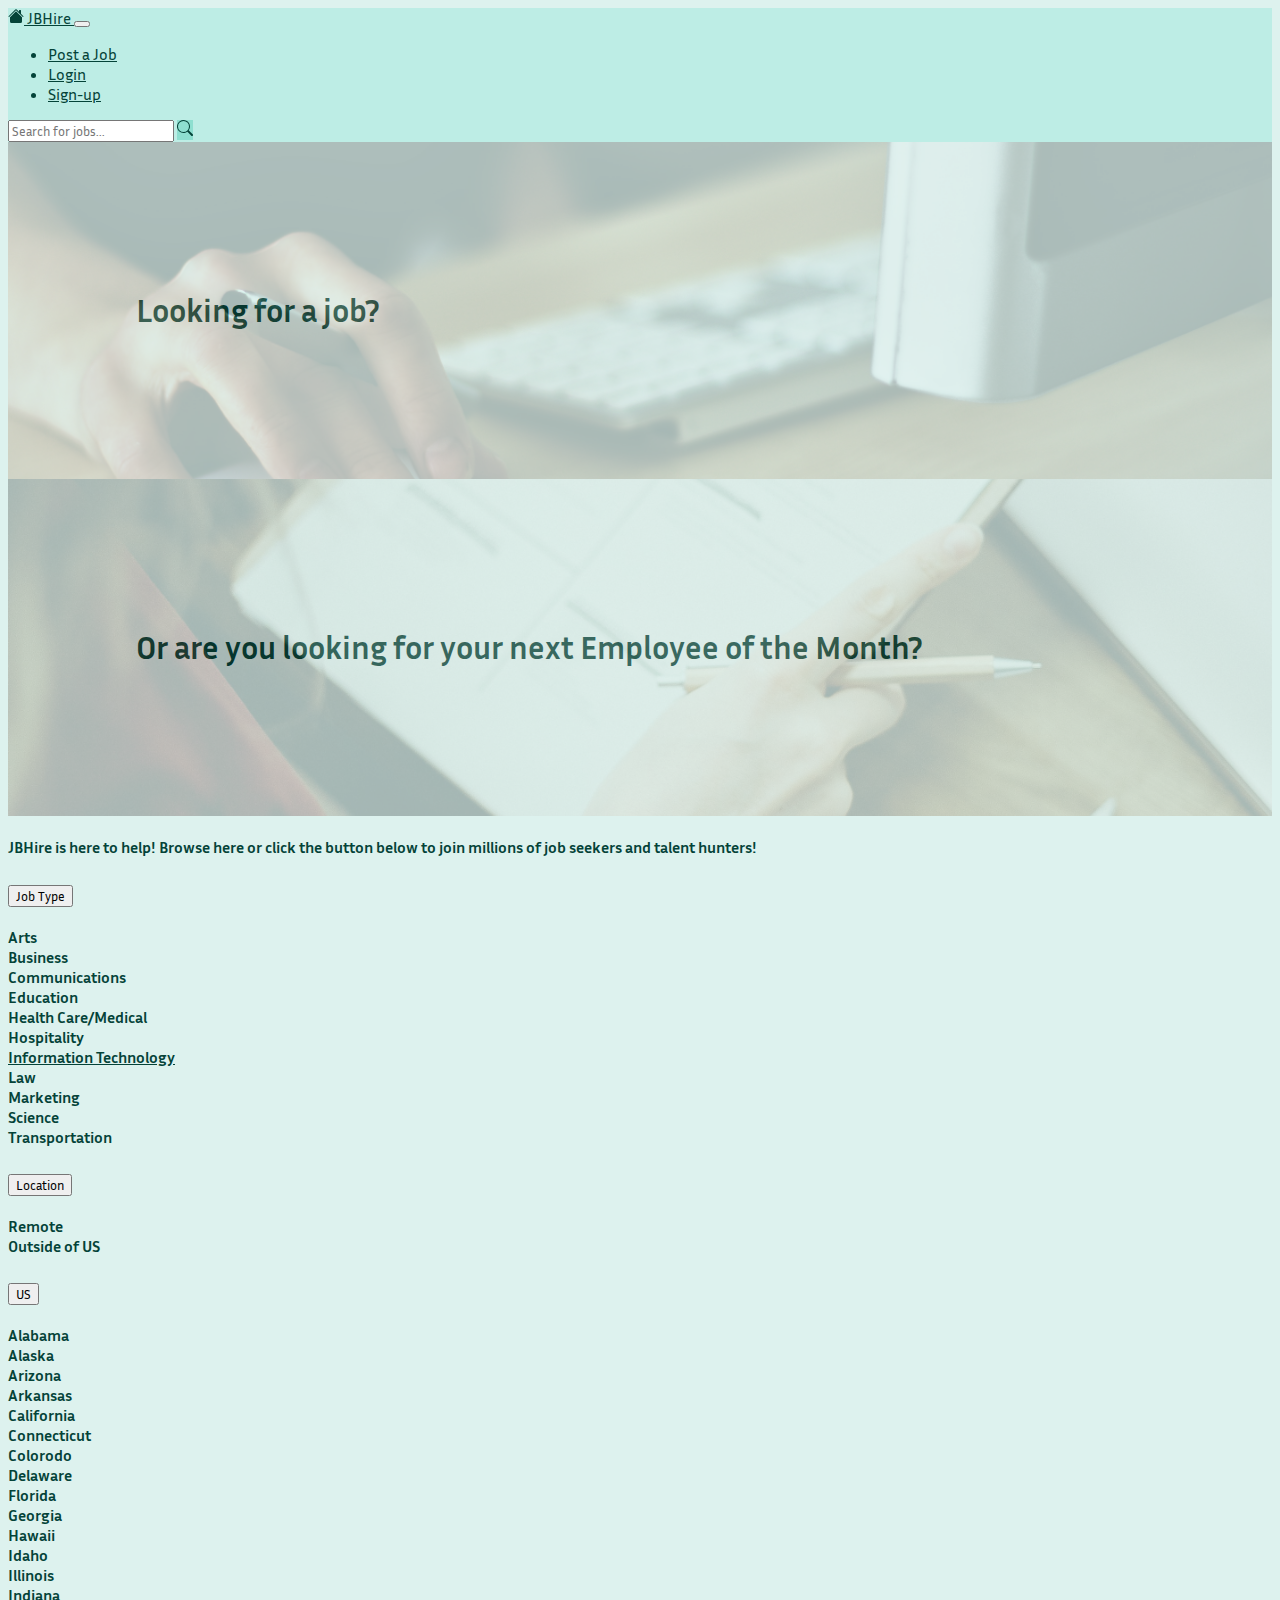
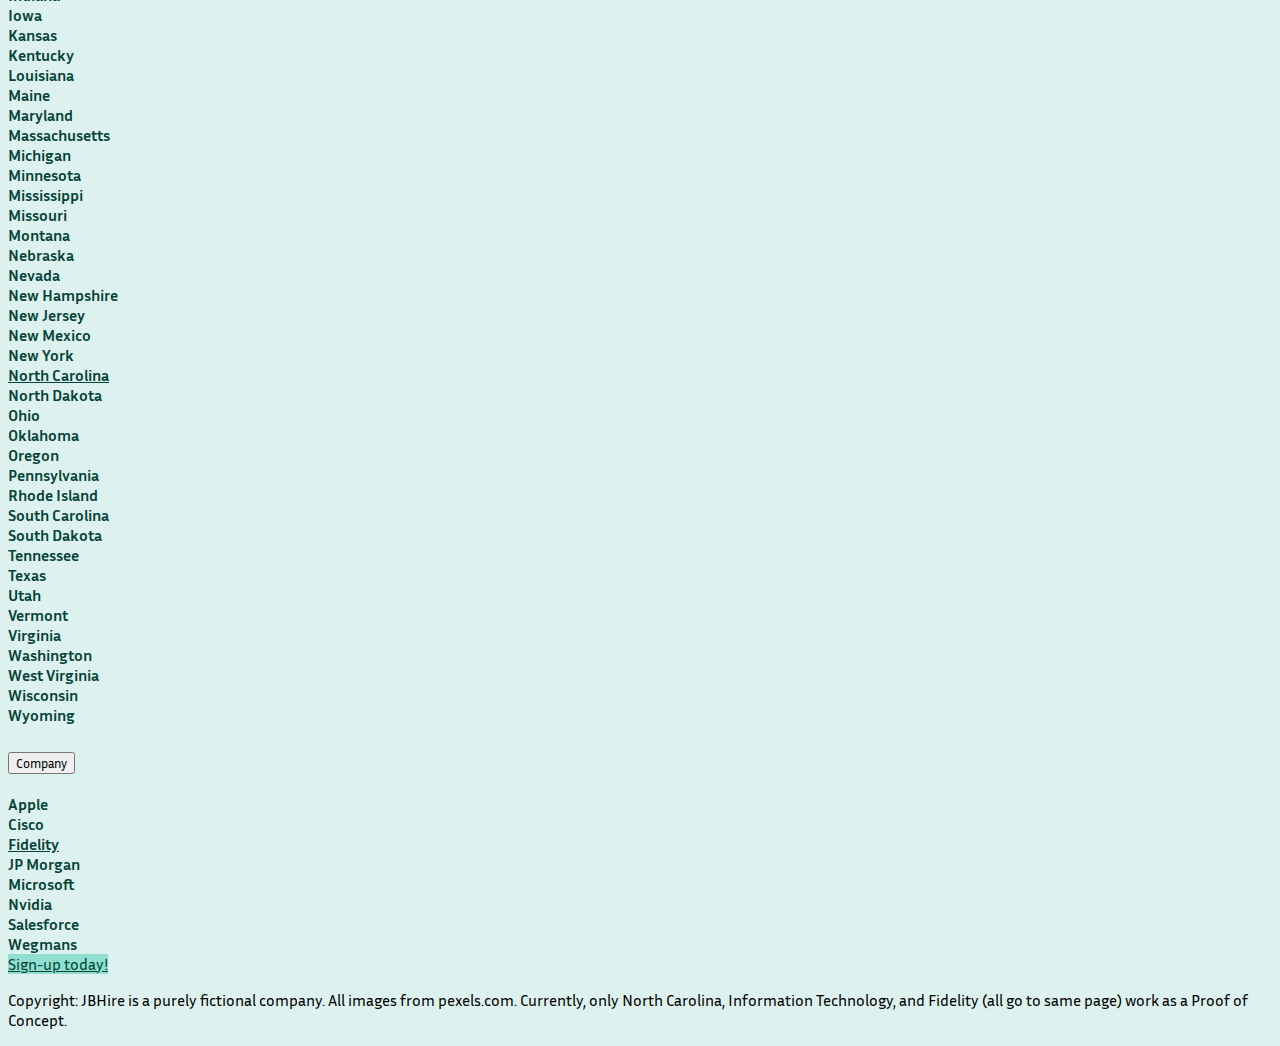
<file: index.html>
<!DOCTYPE html>
<html lang="en">
  <head>
    <!-- Required meta tags -->
    <meta charset="utf-8">
    <meta name="viewport" content="width=device-width, initial-scale=1">

    <!-- Bootstrap CSS -->
    <link href="https://cdn.jsdelivr.net/npm/bootstrap@5.0.2/dist/css/bootstrap.min.css" rel="stylesheet" integrity="sha384-EVSTQN3/azprG1Anm3QDgpJLIm9Nao0Yz1ztcQTwFspd3yD65VohhpuuCOmLASjC" crossorigin="anonymous">
    <link rel="stylesheet" href="css/style.css">
    <link rel="preconnect" href="https://fonts.googleapis.com">
    <link rel="preconnect" href="https://fonts.gstatic.com" crossorigin>
    <link href="https://fonts.googleapis.com/css2?family=Inria+Sans:wght@300&display=swap" rel="stylesheet">
    <title>JBHire</title>
  </head>
  <body>
    <header>
        <div class="container-fluid">
            <div class="row">
                <div class="col-lg-12">
                    <nav class="navbar navbar-expand-md mt-0 ms-0 navbar-light">
                        <div class="container-fluid">
                            <a class="navbar-brand" href="/index.html">
                                <svg xmlns="http://www.w3.org/2000/svg" width="16" height="16" fill="currentColor" class="bi bi-house-fill" viewBox="0 0 16 16">
                                    <path d="M8.707 1.5a1 1 0 0 0-1.414 0L.646 8.146a.5.5 0 0 0 .708.708L8 2.207l6.646 6.647a.5.5 0 0 0 .708-.708L13 5.793V2.5a.5.5 0 0 0-.5-.5h-1a.5.5 0 0 0-.5.5v1.293L8.707 1.5Z"/>
                                    <path d="m8 3.293 6 6V13.5a1.5 1.5 0 0 1-1.5 1.5h-9A1.5 1.5 0 0 1 2 13.5V9.293l6-6Z"/>
                                  </svg>
                                  JBHire
                            </a>
                            <button class="navbar-toggler ms-0" type="button" data-bs-toggle="collapse" data-bs-target="#navbarBasic" aria-controls="navbarBasic" aria-expanded="false" aria-label="Toggle navigation">
                                <span class="navbar-toggler-icon"></span>
                            </button>
                            <div class="collapse navbar-collapse" id="navbarBasic">
                            <ul class="navbar-nav mb-2 mb-xl-0 ms-auto me-0">
                            <li class="nav-item">
                                <a class="nav-link" href="/listings.html">Post a Job</a>
                            </li>
                            <li class="nav-item">
                                <a class="nav-link" href="/login.html">Login</a>
                            </li>
                            <li class="nav-item">
                                <a class="nav-link" href="/signup.html" tabindex="-1">Sign-up</a>
                            </li>
                            </ul>
                            <form class="d-flex">
                                <input class="form-control" type="search" placeholder="Search for jobs..." aria-label="Search">
                                <a class="btn border-dark border ms-0" href="/search.html">
                                    <svg xmlns="http://www.w3.org/2000/svg" width="16" height="16" fill="currentColor" class="bi bi-search" viewBox="0 0 16 16">
                                        <path d="M11.742 10.344a6.5 6.5 0 1 0-1.397 1.398h-.001c.03.04.062.078.098.115l3.85 3.85a1 1 0 0 0 1.415-1.414l-3.85-3.85a1.007 1.007 0 0 0-.115-.1zM12 6.5a5.5 5.5 0 1 1-11 0 5.5 5.5 0 0 1 11 0z"/>
                                    </svg>
                                  </a>
                            </form>
                        </div>
                        </div>
                    </nav>
                </div>
            </div>
        </div>
    </header>
    <main>
        <div class="container-fluid">
            <div class="row justify-content-center">
                <div class="col-6 justify-content-center mt-5 covered">
                    <div id="homeBgImg1" title="browsing internet with mouse and monitor"></div>
                        <h1 class="text-center">
                            Looking for a job? 
                         </h1>     
                  </div>
                <div class="col-6 justify-content-center mt-5 covered">
                    <div id="homeBgImg2" title="woman looking at clipboard"></div>
                        <h1 class="text-center">
                            Or are you looking for your next Employee of the Month?
                        </h1>
                </div>
            </div>
            <div class="row justify-content-center text-center">
                <div class="col-sm-6 justify-content-center mt-5">
                    <h4>JBHire is here to help! Browse here or click the button below to join millions of job seekers and talent hunters!</h4>
                </div>
                <div class="col-sm-6 justify-content-center mt-5">
                    <div class="accordion" id="accordionBasic">
                        <div class="accordion-item">
                          <h2 class="accordion-header" id="headingOne">
                            <button class="accordion-button collapsed" type="button" data-bs-toggle="collapse" data-bs-target="#collapseOne" aria-expanded="false" aria-controls="collapseOne">
                              Job Type
                            </button>
                          </h2>
                          <div id="collapseOne" class="accordion-collapse collapse" aria-labelledby="headingOne" data-bs-parent="#accordionBasic">
                            <div class="accordion-body">
                              <strong><a>Arts</a></strong>
                              <strong><a>Business</a></strong>
                              <strong><a>Communications</a></strong>
                              <strong><a>Education</a></strong>
                              <strong><a>Health Care/Medical</a></strong>
                              <strong><a>Hospitality</a></strong>
                              <strong><a href="/search.html">Information Technology</a></strong>
                              <strong><a>Law</a></strong>
                              <strong><a>Marketing</a></strong>
                              <strong><a>Science</a></strong>
                              <strong><a>Transportation</a></strong>
                            </div>
                          </div>
                        </div>
                        <div class="accordion-item">
                          <h2 class="accordion-header" id="headingTwo">
                            <button class="accordion-button collapsed" type="button" data-bs-toggle="collapse" data-bs-target="#collapseTwo" aria-expanded="false" aria-controls="collapseTwo">
                              Location
                            </button>
                          </h2>
                          <div id="collapseTwo" class="accordion-collapse collapse" aria-labelledby="headingTwo" data-bs-parent="#accordionBasic">
                            <div class="accordion-body">
                              <strong><a>Remote</a></strong>
                              <strong><a>Outside of US</a></strong>
                              <div id="US" class="accordian-inner">
                                <h2 class="accordion-header" id="headingUS">
                                  <button class="accordion-button collapsed" type="button" data-bs-toggle="collapse" data-bs-target="#collapseUS" aria-expanded="false" aria-controls="collapseUS">
                                    US
                                  </button>
                                </h2>
                                <div id="collapseUS" class="accordion-collapse collapse" aria-labelledby="headingUS" data-bs-parent="#accordian-inner">
                                  <strong><a>Alabama</a></strong>
                                  <strong><a>Alaska</a></strong>
                                  <strong><a>Arizona</a></strong>
                                  <strong><a>Arkansas</a></strong>
                                  <strong><a>California</a></strong>
                                  <strong><a>Connecticut</a></strong>
                                  <strong><a>Colorodo</a></strong>
                                  <strong><a>Delaware</a></strong>
                                  <strong><a>Florida</a></strong>
                                  <strong><a>Georgia</a></strong>
                                  <strong><a>Hawaii</a></strong>
                                  <strong><a>Idaho</a></strong>
                                  <strong><a>Illinois</a></strong>
                                  <strong><a>Indiana</a></strong>
                                  <strong><a>Iowa</a></strong>
                                  <strong><a>Kansas</a></strong>
                                  <strong><a>Kentucky</a></strong>
                                  <strong><a>Louisiana</a></strong>
                                  <strong><a>Maine</a></strong>
                                  <strong><a>Maryland</a></strong>
                                  <strong><a>Massachusetts</a></strong>
                                  <strong><a>Michigan</a></strong>
                                  <strong><a>Minnesota</a></strong>
                                  <strong><a>Mississippi</a></strong>
                                  <strong><a>Missouri</a></strong>
                                  <strong><a>Montana</a></strong>
                                  <strong><a>Nebraska</a></strong>
                                  <strong><a>Nevada</a></strong>
                                  <strong><a>New Hampshire</a></strong>
                                  <strong><a>New Jersey</a></strong>
                                  <strong><a>New Mexico</a></strong>
                                  <strong><a>New York</a></strong>
                                  <strong><a href="/search.html">North Carolina</a></strong>
                                  <strong><a>North Dakota</a></strong>
                                  <strong><a>Ohio</a></strong>
                                  <strong><a>Oklahoma</a></strong>
                                  <strong><a>Oregon</a></strong>
                                  <strong><a>Pennsylvania</a></strong>
                                  <strong><a>Rhode Island</a></strong>
                                  <strong><a>South Carolina</a></strong>
                                  <strong><a>South Dakota</a></strong>
                                  <strong><a>Tennessee</a></strong>
                                  <strong><a>Texas</a></strong>
                                  <strong><a>Utah</a></strong>
                                  <strong><a>Vermont</a></strong>
                                  <strong><a>Virginia</a></strong>
                                  <strong><a>Washington</a></strong>
                                  <strong><a>West Virginia</a></strong>
                                  <strong><a>Wisconsin</a></strong>
                                  <strong><a>Wyoming</a></strong>
                                </div>
                              </div>
                            </div>
                          </div>
                        </div>
                        <div class="accordion-item">
                          <h2 class="accordion-header" id="headingThree">
                            <button class="accordion-button collapsed" type="button" data-bs-toggle="collapse" data-bs-target="#collapseThree" aria-expanded="false" aria-controls="collapseThree">
                              Company
                            </button>
                          </h2>
                          <div id="collapseThree" class="accordion-collapse collapse" aria-labelledby="headingThree" data-bs-parent="#accordionBasic">
                            <div class="accordion-body">
                              <strong><a>Apple</a></strong>
                              <strong><a>Cisco</a></strong>
                              <strong><a href="/search.html">Fidelity</a></strong>
                              <strong><a>JP Morgan</a></strong>
                              <strong><a>Microsoft</a></strong>
                              <strong><a>Nvidia</a></strong>
                              <strong><a>Salesforce</a></strong>
                              <strong><a>Wegmans</a></strong>
                            </div>
                          </div>
                        </div>
                      </div>
                </div>
            </div>
            <div class="row mt-4">
                <div class="col-sm-12 text-center">
                    <a href="/signup.html" class="btn btn-info" role="button">Sign-up today!</a>
                </div>
            </div>
        </div>
    </main>
    <footer>
      <div class="container">
        <div class="row text-center mt-5">
          <div class="col-sm-12">
              <p>Copyright: JBHire is a purely fictional company. All images from pexels.com. Currently, only North Carolina, Information Technology, and Fidelity (all go to same page) work as a Proof of Concept.</p>
          </div>
      </div> 
      </div>   
    </footer>
    <script src="https://cdn.jsdelivr.net/npm/bootstrap@5.0.2/dist/js/bootstrap.bundle.min.js" integrity="sha384-MrcW6ZMFYlzcLA8Nl+NtUVF0sA7MsXsP1UyJoMp4YLEuNSfAP+JcXn/tWtIaxVXM" crossorigin="anonymous"></script>
  </body>
</html>
</file>
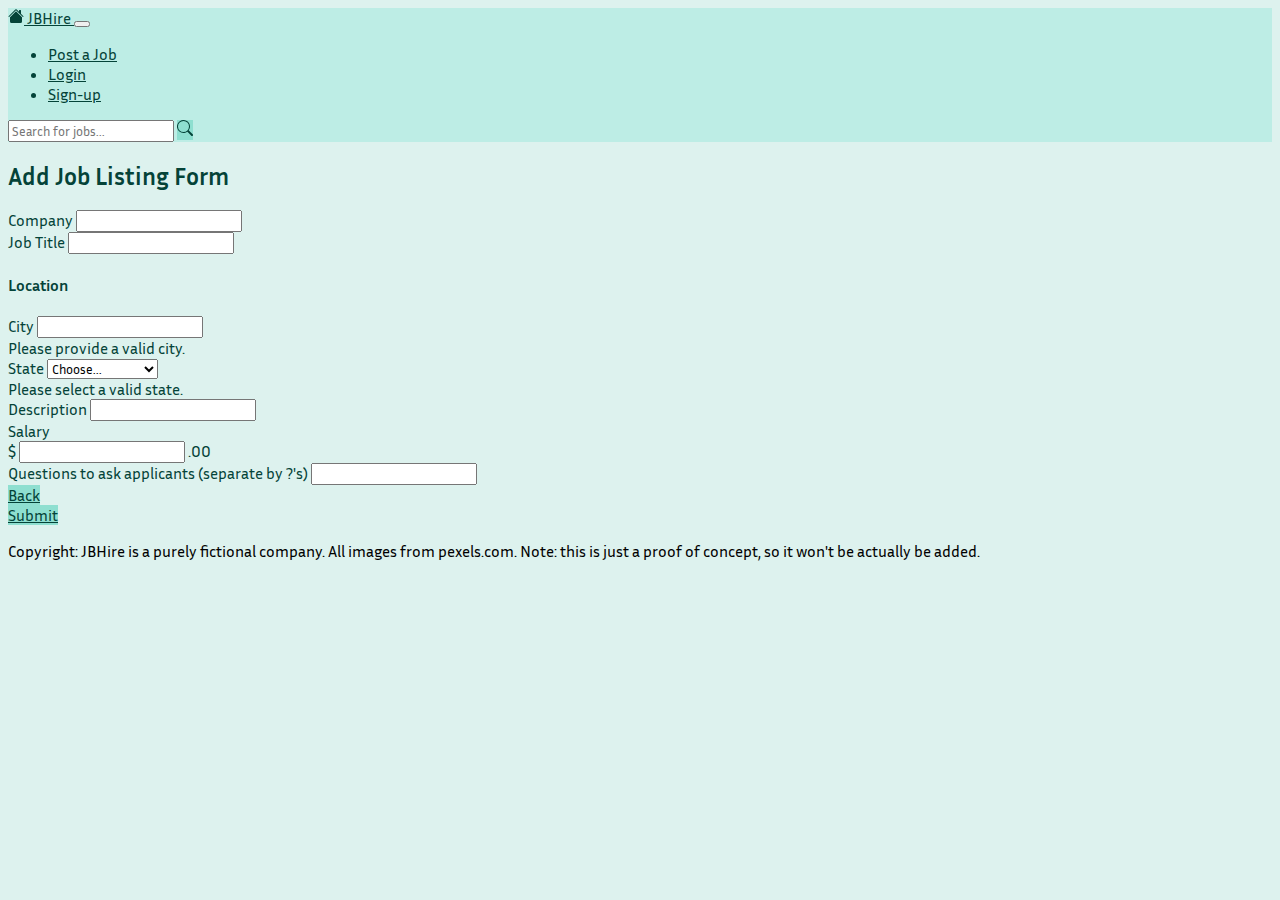
<file: add.html>
<!DOCTYPE html>
<html lang="en">
  <head>
    <!-- Required meta tags -->
    <meta charset="utf-8">
    <meta name="viewport" content="width=device-width, initial-scale=1">

    <!-- Bootstrap CSS -->
    <link href="https://cdn.jsdelivr.net/npm/bootstrap@5.0.2/dist/css/bootstrap.min.css" rel="stylesheet" integrity="sha384-EVSTQN3/azprG1Anm3QDgpJLIm9Nao0Yz1ztcQTwFspd3yD65VohhpuuCOmLASjC" crossorigin="anonymous">
    <link rel="stylesheet" href="css/style.css">
    <link rel="preconnect" href="https://fonts.googleapis.com">
    <link rel="preconnect" href="https://fonts.gstatic.com" crossorigin>
    <link href="https://fonts.googleapis.com/css2?family=Inria+Sans:wght@300&display=swap" rel="stylesheet">
    <title>JBHire</title>
  </head>
  <body>
    <header>
        <div class="container-fluid">
            <div class="row">
                <div class="col-lg-12">
                  <nav class="navbar navbar-expand-md mt-0 ms-0 navbar-light">
                    <div class="container-fluid">
                        <a class="navbar-brand" href="/index.html">
                            <svg xmlns="http://www.w3.org/2000/svg" width="16" height="16" fill="currentColor" class="bi bi-house-fill" viewBox="0 0 16 16">
                                <path d="M8.707 1.5a1 1 0 0 0-1.414 0L.646 8.146a.5.5 0 0 0 .708.708L8 2.207l6.646 6.647a.5.5 0 0 0 .708-.708L13 5.793V2.5a.5.5 0 0 0-.5-.5h-1a.5.5 0 0 0-.5.5v1.293L8.707 1.5Z"/>
                                <path d="m8 3.293 6 6V13.5a1.5 1.5 0 0 1-1.5 1.5h-9A1.5 1.5 0 0 1 2 13.5V9.293l6-6Z"/>
                              </svg>
                              JBHire
                        </a>
                        <button class="navbar-toggler ms-0" type="button" data-bs-toggle="collapse" data-bs-target="#navbarBasic" aria-controls="navbarBasic" aria-expanded="false" aria-label="Toggle navigation">
                            <span class="navbar-toggler-icon"></span>
                        </button>
                        <div class="collapse navbar-collapse" id="navbarBasic">
                        <ul class="navbar-nav mb-2 mb-xl-0 ms-auto me-0">
                        <li class="nav-item">
                            <a class="nav-link" href="/listings.html">Post a Job</a>
                        </li>
                        <li class="nav-item">
                            <a class="nav-link" href="/login.html">Login</a>
                        </li>
                        <li class="nav-item">
                            <a class="nav-link" href="/signup.html" tabindex="-1">Sign-up</a>
                        </li>
                        </ul>
                        <form class="d-flex">
                            <input class="form-control" type="search" placeholder="Search for jobs..." aria-label="Search">
                            <a class="btn border-dark border ms-0" href="/search.html">
                                <svg xmlns="http://www.w3.org/2000/svg" width="16" height="16" fill="currentColor" class="bi bi-search" viewBox="0 0 16 16">
                                    <path d="M11.742 10.344a6.5 6.5 0 1 0-1.397 1.398h-.001c.03.04.062.078.098.115l3.85 3.85a1 1 0 0 0 1.415-1.414l-3.85-3.85a1.007 1.007 0 0 0-.115-.1zM12 6.5a5.5 5.5 0 1 1-11 0 5.5 5.5 0 0 1 11 0z"/>
                                </svg>
                              </a>
                        </form>
                      </div>
                    </div>
                  </nav>
                </div>
            </div>
        </div>
    </header>
    <main>
        <div class="container-fluid">
            <div class="row justify-content-center mt-5">
                <div class="col-12">
                    <div id="application"><h2>Add Job Listing Form</h2></div>
                        <form>
                            <div class="form-group">
                                <label for="Company">Company</label>
                                <input type="text" class="form-control" id="Company">
                              </div>
                              <div class="form-group">
                                <label for="Title">Job Title</label>
                                <input type="text" class="form-control" id="Title">
                              </div>
                            <div class="form-group">
                                <h4>Location</h4>
                                <div class="col-md-6">
                                    <label for="validationCustom03" class="form-label">City</label>
                                    <input type="text" class="form-control" id="validationCustom03" required="">
                                    <div class="invalid-feedback">
                                      Please provide a valid city.
                                    </div>
                                  </div>
                                  <div class="col-md-3">
                                    <label for="validationCustom04" class="form-label">State</label>
                                    <select class="form-select" id="validationCustom04" required="">
                                      <option selected="" disabled="" value="">Choose...</option>
                                      <option>Remote</option>
                                      <option>Outside the US</option>
                                      <option>Alabama</option>
                                      <option>Alaska</option>
                                      <option>Arizona</option>
                                      <option>Arkansas</option>
                                      <option>California</option>
                                      <option>Connecticut</option>
                                      <option>Colorodo</option>
                                      <option>Delaware</option>
                                      <option>Florida</option>
                                      <option>Georgia</option>
                                      <option>Hawaii</option>
                                      <option>Idaho</option>
                                      <option>Illinois</option>
                                      <option>Indiana</option>
                                      <option>Iowa</option>
                                      <option>Kansas</option>
                                      <option>Kentucky</option>
                                      <option>Louisiana</option>
                                      <option>Maine</option>
                                      <option>Maryland</option>
                                      <option>Massachusetts</option>
                                      <option>Michigan</option>
                                      <option>Minnesota</option>
                                      <option>Mississippi</option>
                                      <option>Missouri</option>
                                      <option>Montana</option>
                                      <option>Nebraska</option>
                                      <option>Nevada</option>
                                      <option>New Hampshire</option>
                                      <option>New Jersey</option>
                                      <option>New Mexico</option>
                                      <option>New York</option>
                                      <option>North Carolina</option>
                                      <option>North Dakota</option>
                                      <option>Ohio</option>
                                      <option>Oklahoma</option>
                                      <option>Oregon</option>
                                      <option>Pennsylvania</option>
                                      <option>Rhode Island</option>
                                      <option>South Carolina</option>
                                      <option>South Dakota</option>
                                      <option>Tennessee</option>
                                      <option>Texas</option>
                                      <option>Utah</option>
                                      <option>Vermont</option>
                                      <option>Virginia</option>
                                      <option>Washington</option>
                                      <option>West Virginia</option>
                                      <option>Wisconsin</option>
                                      <option>Wyoming</option>
                                    </select>
                                    <div class="invalid-feedback">
                                      Please select a valid state.
                                    </div>
                                  </div>
                              </div>
                              <div class="form-group">
                                <label for="Description">Description</label>
                                <input type="text" class="form-control" id="Description">
                              </div>
                              <div class="form-group">
                                <label for="Salary">Salary</label>
                                <div class="input-group">
                                    <span class="input-group-text">$</span>
                                    <input id = "Salary" type="text" class="form-control" aria-label="Amount (to the nearest dollar)">
                                    <span class="input-group-text">.00</span>
                                  </div>
                              </div>
                              <div class="form-group">
                                <label for="Why1">Questions to ask applicants (separate by ?'s)</label>
                                <input type="text" class="form-control" id="Why1">
                              </div>
                              <div class="row">
                                <div class="col-6">
                                    <a href="/listings.html" class="btn btn-primary mt-2">Back</a>
                                </div>
                                <div class="col-6">
                                    <a href="/addconfirm.html" class="btn btn-primary mt-2">Submit</a>
                                </div>
                            </div>
                        </form>
                </div>
            </div>
        </div>
    </main>
    <footer>
        <div class="container">
            <div class="row text-center mt-5">
                <div class="col-sm-12">
                    <p>Copyright: JBHire is a purely fictional company. All images from pexels.com. Note: this is just a proof of concept, so it won't be actually be added.</p>
                </div>
            </div>    
        </div>
    </footer>
    <script src="https://cdn.jsdelivr.net/npm/bootstrap@5.0.2/dist/js/bootstrap.bundle.min.js" integrity="sha384-MrcW6ZMFYlzcLA8Nl+NtUVF0sA7MsXsP1UyJoMp4YLEuNSfAP+JcXn/tWtIaxVXM" crossorigin="anonymous"></script>
  </body>
</html>
</file>
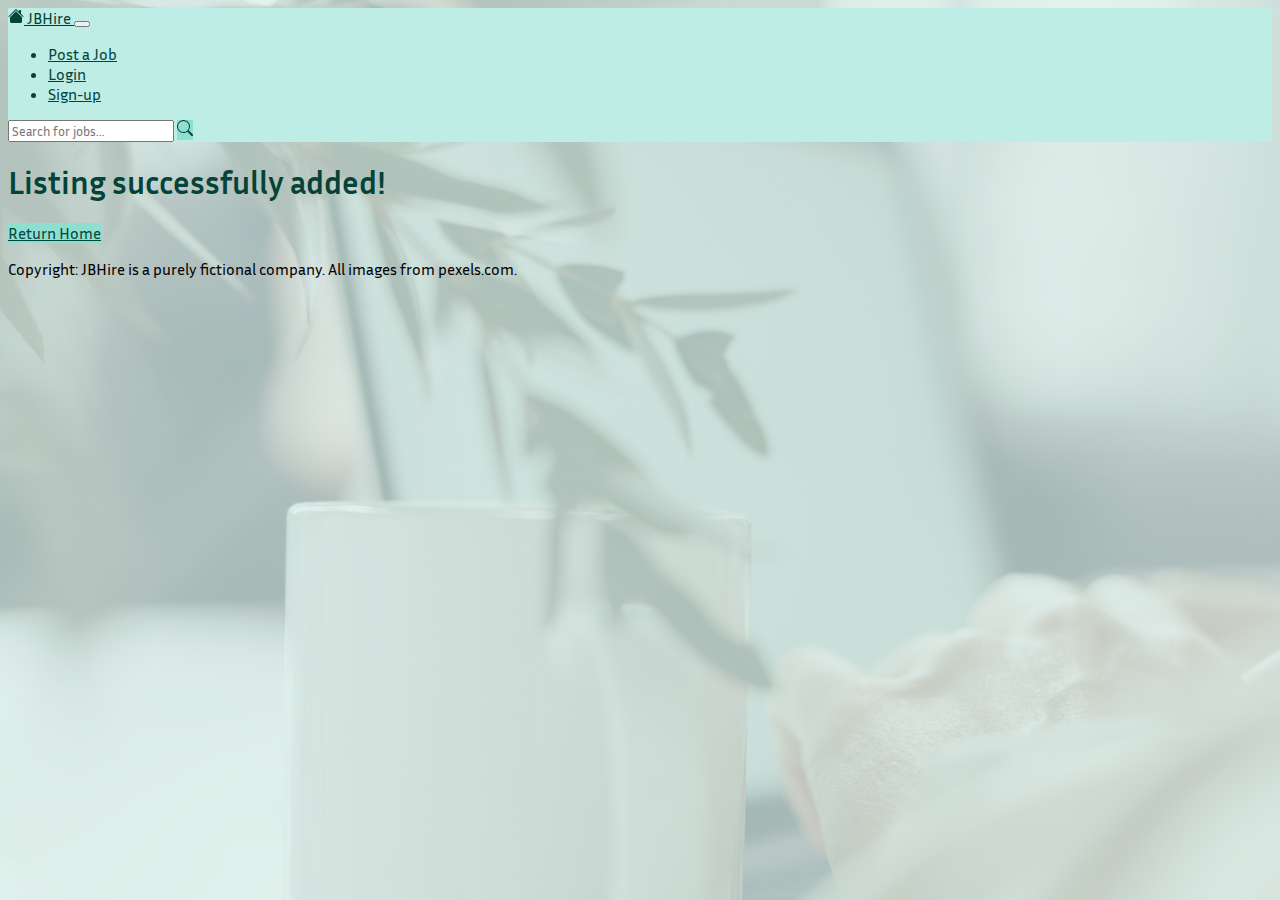
<file: addconfirm.html>
<!DOCTYPE html>
<html lang="en">
  <head>
    <!-- Required meta tags -->
    <meta charset="utf-8">
    <meta name="viewport" content="width=device-width, initial-scale=1">

    <!-- Bootstrap CSS -->
    <link href="https://cdn.jsdelivr.net/npm/bootstrap@5.0.2/dist/css/bootstrap.min.css" rel="stylesheet" integrity="sha384-EVSTQN3/azprG1Anm3QDgpJLIm9Nao0Yz1ztcQTwFspd3yD65VohhpuuCOmLASjC" crossorigin="anonymous">
    <link rel="stylesheet" href="css/style.css">
    <link rel="preconnect" href="https://fonts.googleapis.com">
    <link rel="preconnect" href="https://fonts.gstatic.com" crossorigin>
    <link href="https://fonts.googleapis.com/css2?family=Inria+Sans:wght@300&display=swap" rel="stylesheet">
    <title>JBHire</title>
  </head>
  <body>
    <header>
        <div class="container-fluid">
            <div class="row">
                <div class="col-lg-12">
                    <nav class="navbar navbar-expand-md mt-0 ms-0 navbar-light">
                        <div class="container-fluid">
                            <a class="navbar-brand" href="/index.html">
                                <svg xmlns="http://www.w3.org/2000/svg" width="16" height="16" fill="currentColor" class="bi bi-house-fill" viewBox="0 0 16 16">
                                    <path d="M8.707 1.5a1 1 0 0 0-1.414 0L.646 8.146a.5.5 0 0 0 .708.708L8 2.207l6.646 6.647a.5.5 0 0 0 .708-.708L13 5.793V2.5a.5.5 0 0 0-.5-.5h-1a.5.5 0 0 0-.5.5v1.293L8.707 1.5Z"/>
                                    <path d="m8 3.293 6 6V13.5a1.5 1.5 0 0 1-1.5 1.5h-9A1.5 1.5 0 0 1 2 13.5V9.293l6-6Z"/>
                                  </svg>
                                  JBHire
                            </a>
                            <button class="navbar-toggler ms-0" type="button" data-bs-toggle="collapse" data-bs-target="#navbarBasic" aria-controls="navbarBasic" aria-expanded="false" aria-label="Toggle navigation">
                                <span class="navbar-toggler-icon"></span>
                            </button>
                            <div class="collapse navbar-collapse" id="navbarBasic">
                            <ul class="navbar-nav mb-2 mb-xl-0 ms-auto me-0">
                            <li class="nav-item">
                                <a class="nav-link" href="/listings.html">Post a Job</a>
                            </li>
                            <li class="nav-item">
                                <a class="nav-link" href="/login.html">Login</a>
                            </li>
                            <li class="nav-item">
                                <a class="nav-link" href="/signup.html" tabindex="-1">Sign-up</a>
                            </li>
                            </ul>
                            <form class="d-flex">
                                <input class="form-control" type="search" placeholder="Search for jobs..." aria-label="Search">
                                <a class="btn border-dark border ms-0" href="/search.html">
                                    <svg xmlns="http://www.w3.org/2000/svg" width="16" height="16" fill="currentColor" class="bi bi-search" viewBox="0 0 16 16">
                                        <path d="M11.742 10.344a6.5 6.5 0 1 0-1.397 1.398h-.001c.03.04.062.078.098.115l3.85 3.85a1 1 0 0 0 1.415-1.414l-3.85-3.85a1.007 1.007 0 0 0-.115-.1zM12 6.5a5.5 5.5 0 1 1-11 0 5.5 5.5 0 0 1 11 0z"/>
                                    </svg>
                                  </a>
                            </form>
                        </div>
                        </div>
                    </nav>
                </div>
            </div>
        </div>
    </header>
    <main>
        <div class="container-fluid">
            <div class="row justify-content-center mt-5">
                <div class="col-12 text-center">
                    <div id="addImg" title="coffee cup in front of laptop"></div>
                        <h1 class="text-center">
                            Listing successfully added!
                        </h1>     
                </div>
            </div>
            <div class="row justify-content-center mt-2">
                <div class="col-12 text-center">
                    <a href="/index.html" class="btn btn-primary mt-2">Return Home</a>
                </div>
            </div>
        </div>
    </main>
    <footer>
        <div class="container">
            <div class="row text-center fixed-bottom">
                <div class="col-sm-12">
                    <p>Copyright: JBHire is a purely fictional company. All images from pexels.com.</p>
                </div>
            </div>    
        </div>
    </footer>
    <script src="https://cdn.jsdelivr.net/npm/bootstrap@5.0.2/dist/js/bootstrap.bundle.min.js" integrity="sha384-MrcW6ZMFYlzcLA8Nl+NtUVF0sA7MsXsP1UyJoMp4YLEuNSfAP+JcXn/tWtIaxVXM" crossorigin="anonymous"></script>
  </body>
</html>
</file>
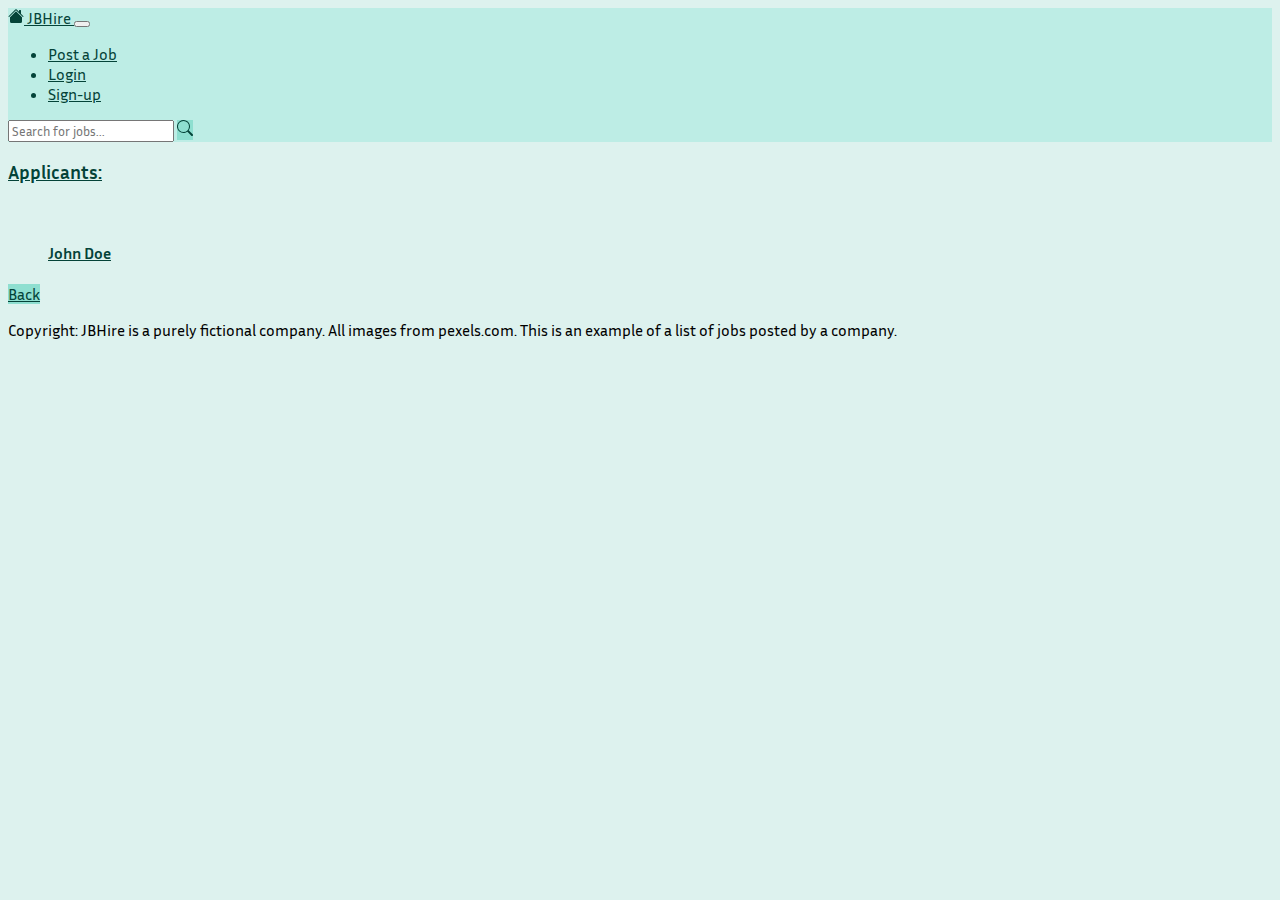
<file: applicantlist.html>
<!DOCTYPE html>
<html lang="en">
  <head>
    <!-- Required meta tags -->
    <meta charset="utf-8">
    <meta name="viewport" content="width=device-width, initial-scale=1">

    <!-- Bootstrap CSS -->
    <link href="https://cdn.jsdelivr.net/npm/bootstrap@5.0.2/dist/css/bootstrap.min.css" rel="stylesheet" integrity="sha384-EVSTQN3/azprG1Anm3QDgpJLIm9Nao0Yz1ztcQTwFspd3yD65VohhpuuCOmLASjC" crossorigin="anonymous">
    <link rel="stylesheet" href="css/style.css">
    <link rel="preconnect" href="https://fonts.googleapis.com">
    <link rel="preconnect" href="https://fonts.gstatic.com" crossorigin>
    <link href="https://fonts.googleapis.com/css2?family=Inria+Sans:wght@300&display=swap" rel="stylesheet">
    <title>JBHire</title>
  </head>
  <body>
    <header>
        <div class="container-fluid">
            <div class="row">
                <div class="col-lg-12">
                    <nav class="navbar navbar-expand-md mt-0 ms-0 navbar-light">
                        <div class="container-fluid">
                            <a class="navbar-brand" href="/index.html">
                                <svg xmlns="http://www.w3.org/2000/svg" width="16" height="16" fill="currentColor" class="bi bi-house-fill" viewBox="0 0 16 16">
                                    <path d="M8.707 1.5a1 1 0 0 0-1.414 0L.646 8.146a.5.5 0 0 0 .708.708L8 2.207l6.646 6.647a.5.5 0 0 0 .708-.708L13 5.793V2.5a.5.5 0 0 0-.5-.5h-1a.5.5 0 0 0-.5.5v1.293L8.707 1.5Z"/>
                                    <path d="m8 3.293 6 6V13.5a1.5 1.5 0 0 1-1.5 1.5h-9A1.5 1.5 0 0 1 2 13.5V9.293l6-6Z"/>
                                  </svg>
                                  JBHire
                            </a>
                            <button class="navbar-toggler ms-0" type="button" data-bs-toggle="collapse" data-bs-target="#navbarBasic" aria-controls="navbarBasic" aria-expanded="false" aria-label="Toggle navigation">
                                <span class="navbar-toggler-icon"></span>
                            </button>
                            <div class="collapse navbar-collapse" id="navbarBasic">
                            <ul class="navbar-nav mb-2 mb-xl-0 ms-auto me-0">
                            <li class="nav-item">
                                <a class="nav-link" href="/listings.html">Post a Job</a>
                            </li>
                            <li class="nav-item">
                                <a class="nav-link" href="/login.html">Login</a>
                            </li>
                            <li class="nav-item">
                                <a class="nav-link" href="/signup.html" tabindex="-1">Sign-up</a>
                            </li>
                            </ul>
                            <form class="d-flex">
                                <input class="form-control" type="search" placeholder="Search for jobs..." aria-label="Search">
                                <a class="btn border-dark border ms-0" href="/search.html">
                                    <svg xmlns="http://www.w3.org/2000/svg" width="16" height="16" fill="currentColor" class="bi bi-search" viewBox="0 0 16 16">
                                        <path d="M11.742 10.344a6.5 6.5 0 1 0-1.397 1.398h-.001c.03.04.062.078.098.115l3.85 3.85a1 1 0 0 0 1.415-1.414l-3.85-3.85a1.007 1.007 0 0 0-.115-.1zM12 6.5a5.5 5.5 0 1 1-11 0 5.5 5.5 0 0 1 11 0z"/>
                                    </svg>
                                  </a>
                            </form>
                        </div>
                        </div>
                    </nav>
                </div>
            </div>
        </div>
    </header>
    <main>
        <div class="row justify-content-center mt-5">
            <div class="col-6">
                <h3 id="appTitle">Applicants:</h3>
                <br>
                <ul id="appList">
                    <li>
                        <h4>
                            <a href="/exapplicant.html">John Doe</a>
                        </h4>
                    </li>
                </ul>
            </div>
        </div>
        <div class="row justify-content-center mt-5 text-center">
            <div class="col-12">
                <a href="/listings.html" class="btn btn-primary">Back</a>
            </div>
        </div>
    </main>
    <footer>
        <div class="container">
            <div class="row text-center fixed-bottom">
                <div class="col-sm-12">
                    <p>Copyright: JBHire is a purely fictional company. All images from pexels.com. This is an example of a list of jobs posted by a company.</p>
                </div>
            </div>    
        </div>
    </footer>
    <script src="https://cdn.jsdelivr.net/npm/bootstrap@5.0.2/dist/js/bootstrap.bundle.min.js" integrity="sha384-MrcW6ZMFYlzcLA8Nl+NtUVF0sA7MsXsP1UyJoMp4YLEuNSfAP+JcXn/tWtIaxVXM" crossorigin="anonymous"></script>
  </body>
</html>
</file>
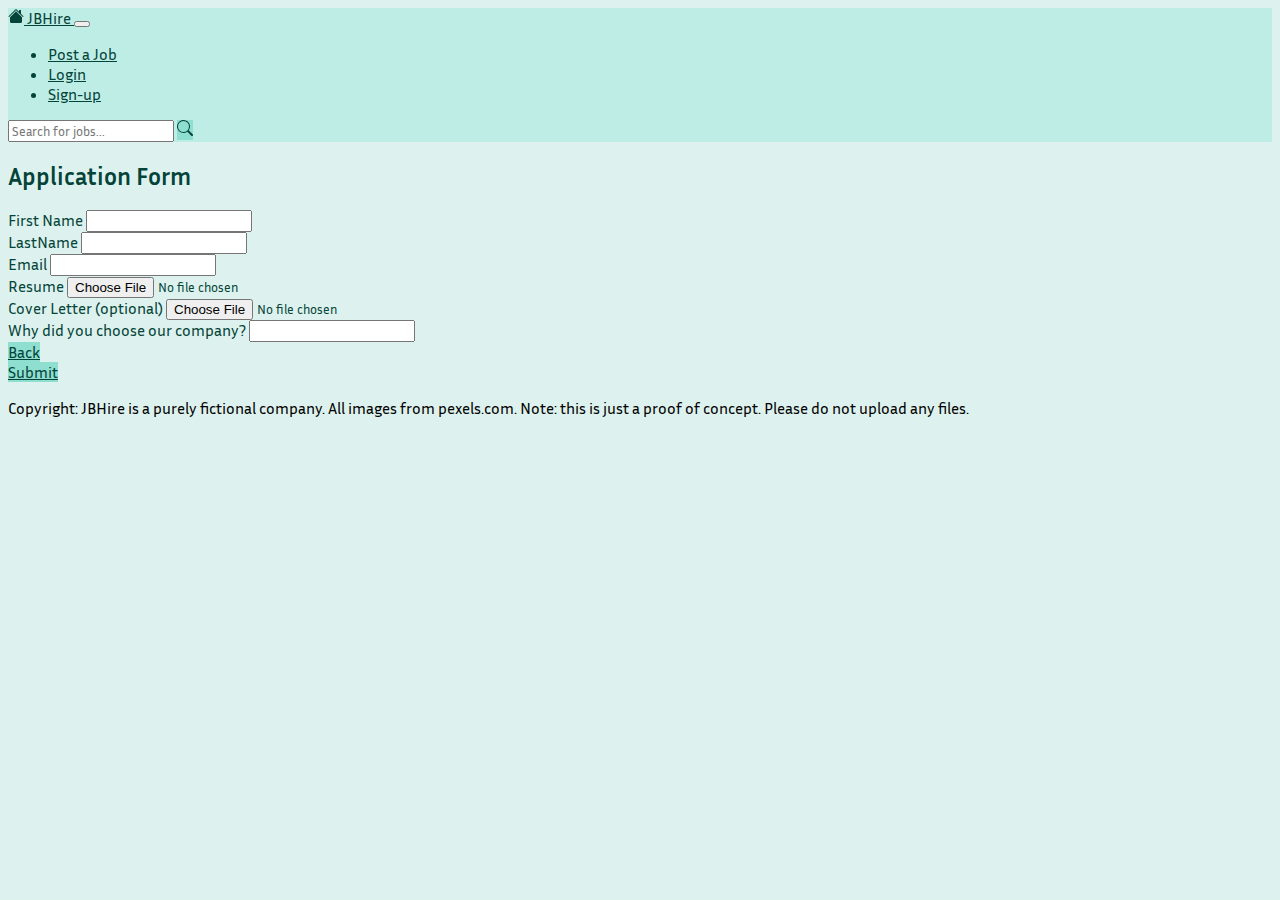
<file: application.html>
<!DOCTYPE html>
<html lang="en">
  <head>
    <!-- Required meta tags -->
    <meta charset="utf-8">
    <meta name="viewport" content="width=device-width, initial-scale=1">

    <!-- Bootstrap CSS -->
    <link href="https://cdn.jsdelivr.net/npm/bootstrap@5.0.2/dist/css/bootstrap.min.css" rel="stylesheet" integrity="sha384-EVSTQN3/azprG1Anm3QDgpJLIm9Nao0Yz1ztcQTwFspd3yD65VohhpuuCOmLASjC" crossorigin="anonymous">
    <link rel="stylesheet" href="css/style.css">
    <link rel="preconnect" href="https://fonts.googleapis.com">
    <link rel="preconnect" href="https://fonts.gstatic.com" crossorigin>
    <link href="https://fonts.googleapis.com/css2?family=Inria+Sans:wght@300&display=swap" rel="stylesheet">
    <title>JBHire</title>
  </head>
  <body>
    <header>
        <div class="container-fluid">
            <div class="row">
                <div class="col-lg-12">
                    <nav class="navbar navbar-expand-md mt-0 ms-0 navbar-light">
                        <div class="container-fluid">
                            <a class="navbar-brand" href="/index.html">
                                <svg xmlns="http://www.w3.org/2000/svg" width="16" height="16" fill="currentColor" class="bi bi-house-fill" viewBox="0 0 16 16">
                                    <path d="M8.707 1.5a1 1 0 0 0-1.414 0L.646 8.146a.5.5 0 0 0 .708.708L8 2.207l6.646 6.647a.5.5 0 0 0 .708-.708L13 5.793V2.5a.5.5 0 0 0-.5-.5h-1a.5.5 0 0 0-.5.5v1.293L8.707 1.5Z"/>
                                    <path d="m8 3.293 6 6V13.5a1.5 1.5 0 0 1-1.5 1.5h-9A1.5 1.5 0 0 1 2 13.5V9.293l6-6Z"/>
                                  </svg>
                                  JBHire
                            </a>
                            <button class="navbar-toggler ms-0" type="button" data-bs-toggle="collapse" data-bs-target="#navbarBasic" aria-controls="navbarBasic" aria-expanded="false" aria-label="Toggle navigation">
                                <span class="navbar-toggler-icon"></span>
                            </button>
                            <div class="collapse navbar-collapse" id="navbarBasic">
                            <ul class="navbar-nav mb-2 mb-xl-0 ms-auto me-0">
                            <li class="nav-item">
                                <a class="nav-link" href="/listings.html">Post a Job</a>
                            </li>
                            <li class="nav-item">
                                <a class="nav-link" href="/login.html">Login</a>
                            </li>
                            <li class="nav-item">
                                <a class="nav-link" href="/signup.html" tabindex="-1">Sign-up</a>
                            </li>
                            </ul>
                            <form class="d-flex">
                                <input class="form-control" type="search" placeholder="Search for jobs..." aria-label="Search">
                                <a class="btn border-dark border ms-0" href="/search.html">
                                    <svg xmlns="http://www.w3.org/2000/svg" width="16" height="16" fill="currentColor" class="bi bi-search" viewBox="0 0 16 16">
                                        <path d="M11.742 10.344a6.5 6.5 0 1 0-1.397 1.398h-.001c.03.04.062.078.098.115l3.85 3.85a1 1 0 0 0 1.415-1.414l-3.85-3.85a1.007 1.007 0 0 0-.115-.1zM12 6.5a5.5 5.5 0 1 1-11 0 5.5 5.5 0 0 1 11 0z"/>
                                    </svg>
                                  </a>
                            </form>
                        </div>
                        </div>
                    </nav>
                </div>
            </div>
        </div>
    </header>
    <main>
        <div class="container-fluid">
            <div class="row justify-content-center mt-5">
                <div class="col-12">
                    <div id="application"><h2>Application Form</h2></div>
                        <form>
                            <div class="form-group">
                                <label for="FirstName">First Name</label>
                                <input type="text" class="form-control" id="FirstName">
                              </div>
                              <div class="form-group">
                                <label for="LastName">LastName</label>
                                <input type="text" class="form-control" id="LastName">
                              </div>
                            <div class="form-group">
                                <label for="Email">Email</label>
                                <input type="email" class="form-control" id="Email">
                              </div>
                              <div class="form-group">
                                <label for="Resume">Resume</label>
                                <input type="file" class="form-control" id="Resume">
                              </div>
                              <div class="form-group">
                                <label for="CoverLetter">Cover Letter (optional)</label>
                                <input type="file" class="form-control" id="CoverLetter">
                              </div>
                              <div class="form-group">
                                <label for="Why1">Why did you choose our company?</label>
                                <input type="text" class="form-control" id="Why1">
                              </div>
                              <div class="row">
                                <div class="col-6">
                                    <a href="/job.html" class="btn btn-primary mt-2">Back</a>
                                </div>
                                <div class="col-6">
                                    <a href="/confirm.html" class="btn btn-primary mt-2">Submit</a>
                                </div>
                            </div>
                        </form>
                </div>
            </div>
        </div>
    </main>
    <footer>
        <div class="container">
            <div class="row text-center fixed-bottom">
                <div class="col-sm-12">
                    <p>Copyright: JBHire is a purely fictional company. All images from pexels.com. Note: this is just a proof of concept. Please do not upload any files.</p>
                </div>
            </div>    
        </div>
    </footer>
    <script src="https://cdn.jsdelivr.net/npm/bootstrap@5.0.2/dist/js/bootstrap.bundle.min.js" integrity="sha384-MrcW6ZMFYlzcLA8Nl+NtUVF0sA7MsXsP1UyJoMp4YLEuNSfAP+JcXn/tWtIaxVXM" crossorigin="anonymous"></script>
  </body>
</html>
</file>
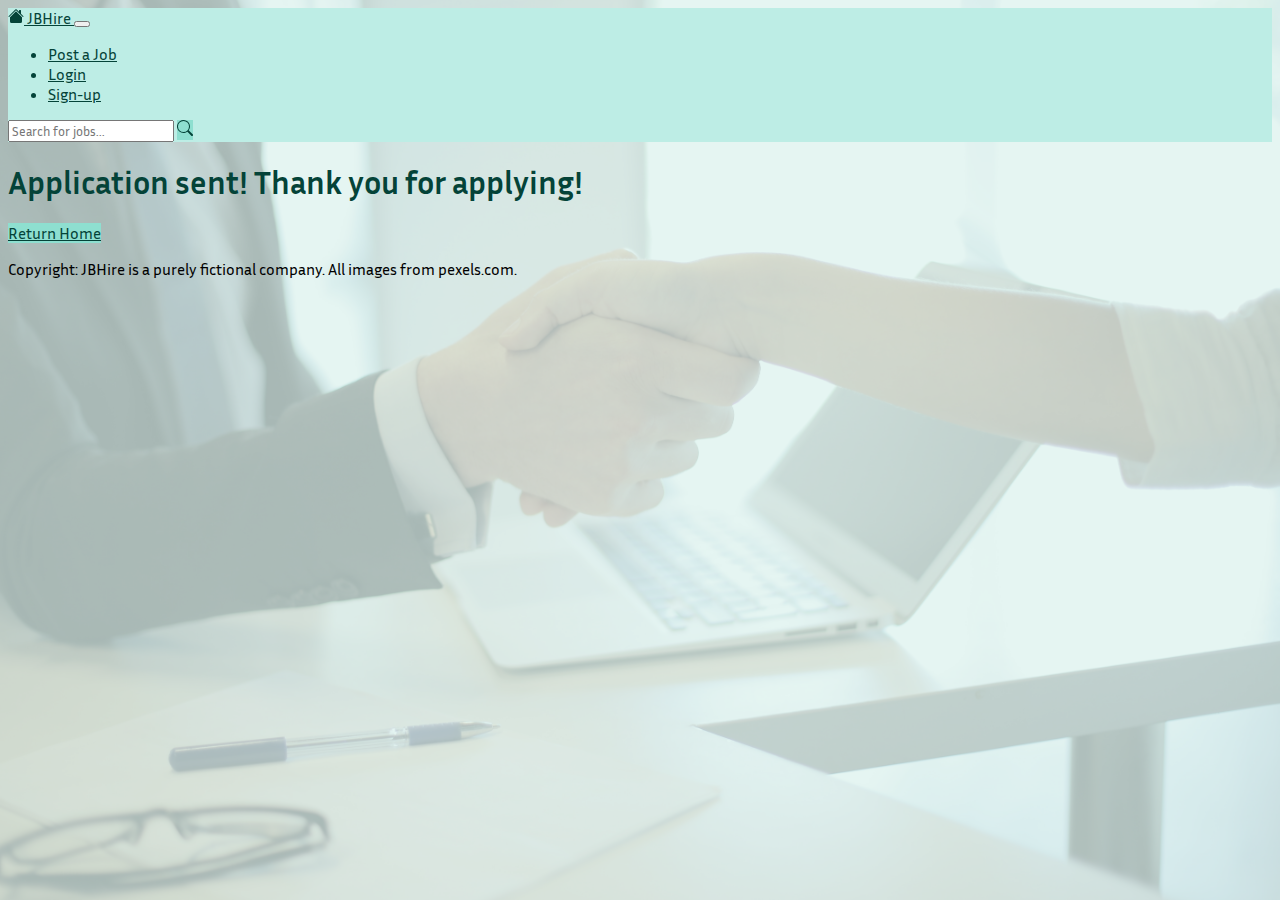
<file: confirm.html>
<!DOCTYPE html>
<html lang="en">
  <head>
    <!-- Required meta tags -->
    <meta charset="utf-8">
    <meta name="viewport" content="width=device-width, initial-scale=1">

    <!-- Bootstrap CSS -->
    <link href="https://cdn.jsdelivr.net/npm/bootstrap@5.0.2/dist/css/bootstrap.min.css" rel="stylesheet" integrity="sha384-EVSTQN3/azprG1Anm3QDgpJLIm9Nao0Yz1ztcQTwFspd3yD65VohhpuuCOmLASjC" crossorigin="anonymous">
    <link rel="stylesheet" href="css/style.css">
    <link rel="preconnect" href="https://fonts.googleapis.com">
    <link rel="preconnect" href="https://fonts.gstatic.com" crossorigin>
    <link href="https://fonts.googleapis.com/css2?family=Inria+Sans:wght@300&display=swap" rel="stylesheet">
    <title>JBHire</title>
  </head>
  <body>
    <header>
        <div class="container-fluid">
            <div class="row">
                <div class="col-lg-12">
                    <nav class="navbar navbar-expand-md mt-0 ms-0 navbar-light">
                        <div class="container-fluid">
                            <a class="navbar-brand" href="/index.html">
                                <svg xmlns="http://www.w3.org/2000/svg" width="16" height="16" fill="currentColor" class="bi bi-house-fill" viewBox="0 0 16 16">
                                    <path d="M8.707 1.5a1 1 0 0 0-1.414 0L.646 8.146a.5.5 0 0 0 .708.708L8 2.207l6.646 6.647a.5.5 0 0 0 .708-.708L13 5.793V2.5a.5.5 0 0 0-.5-.5h-1a.5.5 0 0 0-.5.5v1.293L8.707 1.5Z"/>
                                    <path d="m8 3.293 6 6V13.5a1.5 1.5 0 0 1-1.5 1.5h-9A1.5 1.5 0 0 1 2 13.5V9.293l6-6Z"/>
                                  </svg>
                                  JBHire
                            </a>
                            <button class="navbar-toggler ms-0" type="button" data-bs-toggle="collapse" data-bs-target="#navbarBasic" aria-controls="navbarBasic" aria-expanded="false" aria-label="Toggle navigation">
                                <span class="navbar-toggler-icon"></span>
                            </button>
                            <div class="collapse navbar-collapse" id="navbarBasic">
                            <ul class="navbar-nav mb-2 mb-xl-0 ms-auto me-0">
                            <li class="nav-item">
                                <a class="nav-link" href="/listings.html">Post a Job</a>
                            </li>
                            <li class="nav-item">
                                <a class="nav-link" href="/login.html">Login</a>
                            </li>
                            <li class="nav-item">
                                <a class="nav-link" href="/signup.html" tabindex="-1">Sign-up</a>
                            </li>
                            </ul>
                            <form class="d-flex">
                                <input class="form-control" type="search" placeholder="Search for jobs..." aria-label="Search">
                                <a class="btn border-dark border ms-0" href="/search.html">
                                    <svg xmlns="http://www.w3.org/2000/svg" width="16" height="16" fill="currentColor" class="bi bi-search" viewBox="0 0 16 16">
                                        <path d="M11.742 10.344a6.5 6.5 0 1 0-1.397 1.398h-.001c.03.04.062.078.098.115l3.85 3.85a1 1 0 0 0 1.415-1.414l-3.85-3.85a1.007 1.007 0 0 0-.115-.1zM12 6.5a5.5 5.5 0 1 1-11 0 5.5 5.5 0 0 1 11 0z"/>
                                    </svg>
                                  </a>
                            </form>
                        </div>
                        </div>
                    </nav>
                </div>
            </div>
        </div>
    </header>
    <main>
        <div class="container-fluid">
            <div class="row justify-content-center mt-5">
                <div class="col-12 text-center">
                    <div id="confirImg" title="two people shaking hands"></div>
                        <h1 class="text-center">
                            Application sent! Thank you for applying! 
                        </h1>     
                </div>
            </div>
            <div class="row justify-content-center mt-2">
                <div class="col-12 text-center">
                    <a href="/index.html" class="btn btn-primary mt-2">Return Home</a>
                </div>
            </div>
        </div>
    </main>
    <footer>
        <div class="container">
            <div class="row text-center fixed-bottom">
                <div class="col-sm-12">
                    <p>Copyright: JBHire is a purely fictional company. All images from pexels.com.</p>
                </div>
            </div>    
        </div>
    </footer>
    <script src="https://cdn.jsdelivr.net/npm/bootstrap@5.0.2/dist/js/bootstrap.bundle.min.js" integrity="sha384-MrcW6ZMFYlzcLA8Nl+NtUVF0sA7MsXsP1UyJoMp4YLEuNSfAP+JcXn/tWtIaxVXM" crossorigin="anonymous"></script>
  </body>
</html>
</file>
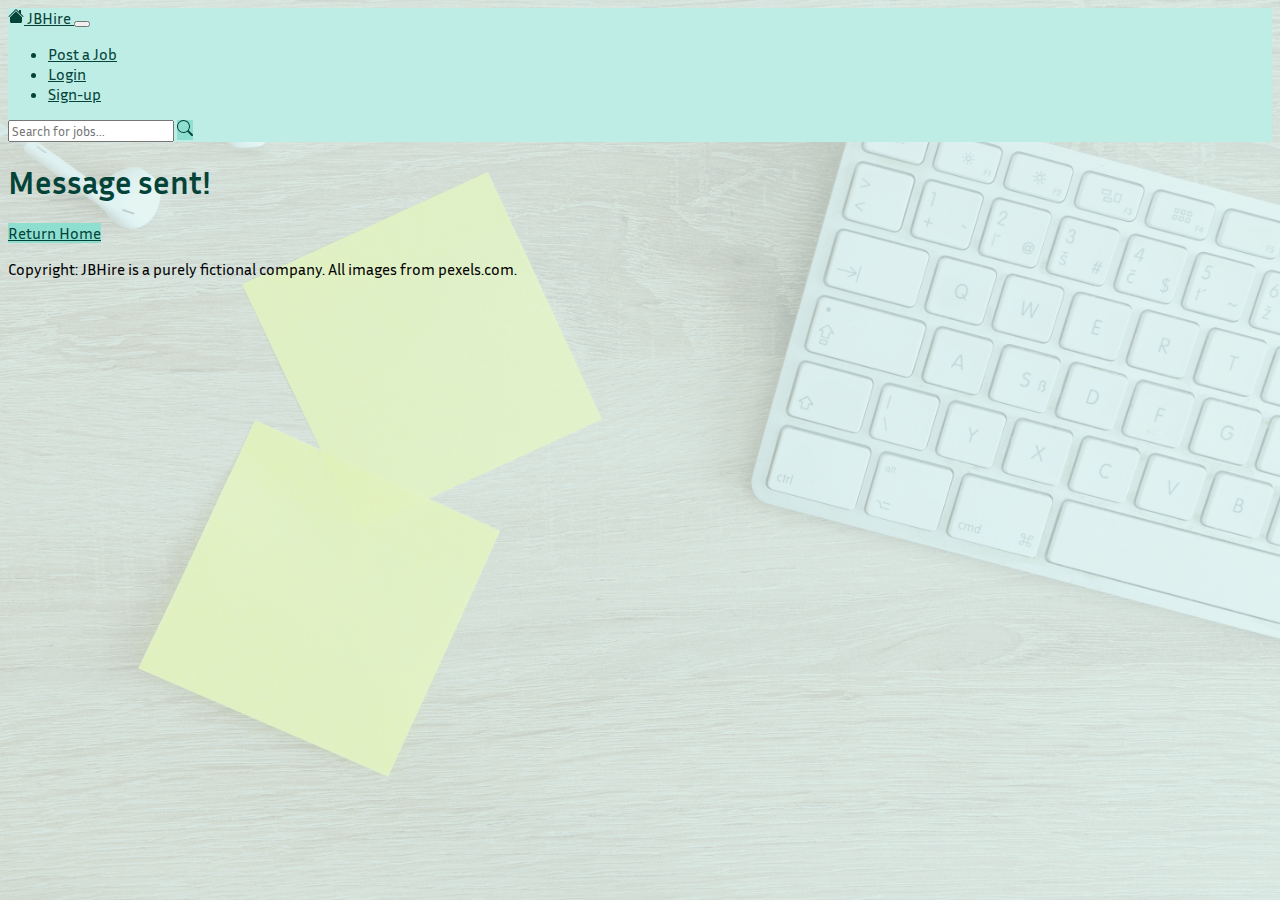
<file: contactconfirm.html>
<!DOCTYPE html>
<html lang="en">
  <head>
    <!-- Required meta tags -->
    <meta charset="utf-8">
    <meta name="viewport" content="width=device-width, initial-scale=1">

    <!-- Bootstrap CSS -->
    <link href="https://cdn.jsdelivr.net/npm/bootstrap@5.0.2/dist/css/bootstrap.min.css" rel="stylesheet" integrity="sha384-EVSTQN3/azprG1Anm3QDgpJLIm9Nao0Yz1ztcQTwFspd3yD65VohhpuuCOmLASjC" crossorigin="anonymous">
    <link rel="stylesheet" href="css/style.css">
    <link rel="preconnect" href="https://fonts.googleapis.com">
    <link rel="preconnect" href="https://fonts.gstatic.com" crossorigin>
    <link href="https://fonts.googleapis.com/css2?family=Inria+Sans:wght@300&display=swap" rel="stylesheet">
    <title>JBHire</title>
  </head>
  <body>
    <header>
        <div class="container-fluid">
            <div class="row">
                <div class="col-lg-12">
                    <nav class="navbar navbar-expand-md mt-0 ms-0 navbar-light">
                        <div class="container-fluid">
                            <a class="navbar-brand" href="/index.html">
                                <svg xmlns="http://www.w3.org/2000/svg" width="16" height="16" fill="currentColor" class="bi bi-house-fill" viewBox="0 0 16 16">
                                    <path d="M8.707 1.5a1 1 0 0 0-1.414 0L.646 8.146a.5.5 0 0 0 .708.708L8 2.207l6.646 6.647a.5.5 0 0 0 .708-.708L13 5.793V2.5a.5.5 0 0 0-.5-.5h-1a.5.5 0 0 0-.5.5v1.293L8.707 1.5Z"/>
                                    <path d="m8 3.293 6 6V13.5a1.5 1.5 0 0 1-1.5 1.5h-9A1.5 1.5 0 0 1 2 13.5V9.293l6-6Z"/>
                                  </svg>
                                  JBHire
                            </a>
                            <button class="navbar-toggler ms-0" type="button" data-bs-toggle="collapse" data-bs-target="#navbarBasic" aria-controls="navbarBasic" aria-expanded="false" aria-label="Toggle navigation">
                                <span class="navbar-toggler-icon"></span>
                            </button>
                            <div class="collapse navbar-collapse" id="navbarBasic">
                            <ul class="navbar-nav mb-2 mb-xl-0 ms-auto me-0">
                            <li class="nav-item">
                                <a class="nav-link" href="/listings.html">Post a Job</a>
                            </li>
                            <li class="nav-item">
                                <a class="nav-link" href="/login.html">Login</a>
                            </li>
                            <li class="nav-item">
                                <a class="nav-link" href="/signup.html" tabindex="-1">Sign-up</a>
                            </li>
                            </ul>
                            <form class="d-flex">
                                <input class="form-control" type="search" placeholder="Search for jobs..." aria-label="Search">
                                <a class="btn border-dark border ms-0" href="/search.html">
                                    <svg xmlns="http://www.w3.org/2000/svg" width="16" height="16" fill="currentColor" class="bi bi-search" viewBox="0 0 16 16">
                                        <path d="M11.742 10.344a6.5 6.5 0 1 0-1.397 1.398h-.001c.03.04.062.078.098.115l3.85 3.85a1 1 0 0 0 1.415-1.414l-3.85-3.85a1.007 1.007 0 0 0-.115-.1zM12 6.5a5.5 5.5 0 1 1-11 0 5.5 5.5 0 0 1 11 0z"/>
                                    </svg>
                                  </a>
                            </form>
                        </div>
                        </div>
                    </nav>
                </div>
            </div>
        </div>
    </header>
    <main>
        <div class="container-fluid">
            <div class="row justify-content-center mt-5">
                <div class="col-12 text-center">
                    <div id="contactImg" title="two sticky notes next to keyboard and earbuds"></div>
                        <h1 class="text-center">
                            Message sent!
                        </h1>     
                </div>
            </div>
            <div class="row justify-content-center mt-2">
                <div class="col-12 text-center">
                    <a href="/index.html" class="btn btn-primary mt-2">Return Home</a>
                </div>
            </div>
        </div>
    </main>
    <footer>
        <div class="container">
            <div class="row text-center fixed-bottom">
                <div class="col-sm-12">
                    <p>Copyright: JBHire is a purely fictional company. All images from pexels.com.</p>
                </div>
            </div>    
        </div>
    </footer>
    <script src="https://cdn.jsdelivr.net/npm/bootstrap@5.0.2/dist/js/bootstrap.bundle.min.js" integrity="sha384-MrcW6ZMFYlzcLA8Nl+NtUVF0sA7MsXsP1UyJoMp4YLEuNSfAP+JcXn/tWtIaxVXM" crossorigin="anonymous"></script>
  </body>
</html>
</file>
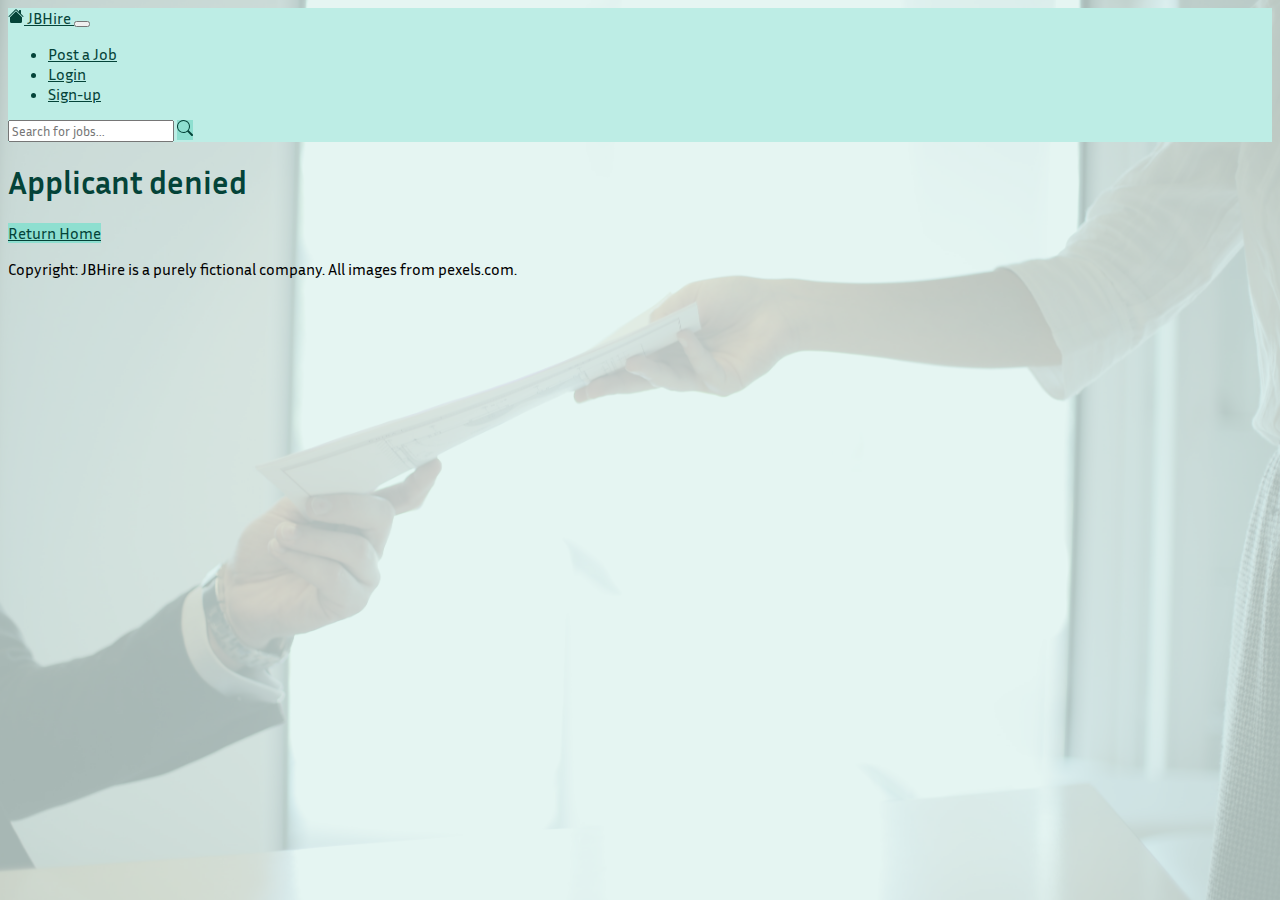
<file: denyconfirm.html>
<!DOCTYPE html>
<html lang="en">
  <head>
    <!-- Required meta tags -->
    <meta charset="utf-8">
    <meta name="viewport" content="width=device-width, initial-scale=1">

    <!-- Bootstrap CSS -->
    <link href="https://cdn.jsdelivr.net/npm/bootstrap@5.0.2/dist/css/bootstrap.min.css" rel="stylesheet" integrity="sha384-EVSTQN3/azprG1Anm3QDgpJLIm9Nao0Yz1ztcQTwFspd3yD65VohhpuuCOmLASjC" crossorigin="anonymous">
    <link rel="stylesheet" href="css/style.css">
    <link rel="preconnect" href="https://fonts.googleapis.com">
    <link rel="preconnect" href="https://fonts.gstatic.com" crossorigin>
    <link href="https://fonts.googleapis.com/css2?family=Inria+Sans:wght@300&display=swap" rel="stylesheet">
    <title>JBHire</title>
  </head>
  <body>
    <header>
        <div class="container-fluid">
            <div class="row">
                <div class="col-lg-12">
                    <nav class="navbar navbar-expand-md mt-0 ms-0 navbar-light">
                        <div class="container-fluid">
                            <a class="navbar-brand" href="/index.html">
                                <svg xmlns="http://www.w3.org/2000/svg" width="16" height="16" fill="currentColor" class="bi bi-house-fill" viewBox="0 0 16 16">
                                    <path d="M8.707 1.5a1 1 0 0 0-1.414 0L.646 8.146a.5.5 0 0 0 .708.708L8 2.207l6.646 6.647a.5.5 0 0 0 .708-.708L13 5.793V2.5a.5.5 0 0 0-.5-.5h-1a.5.5 0 0 0-.5.5v1.293L8.707 1.5Z"/>
                                    <path d="m8 3.293 6 6V13.5a1.5 1.5 0 0 1-1.5 1.5h-9A1.5 1.5 0 0 1 2 13.5V9.293l6-6Z"/>
                                  </svg>
                                  JBHire
                            </a>
                            <button class="navbar-toggler ms-0" type="button" data-bs-toggle="collapse" data-bs-target="#navbarBasic" aria-controls="navbarBasic" aria-expanded="false" aria-label="Toggle navigation">
                                <span class="navbar-toggler-icon"></span>
                            </button>
                            <div class="collapse navbar-collapse" id="navbarBasic">
                            <ul class="navbar-nav mb-2 mb-xl-0 ms-auto me-0">
                            <li class="nav-item">
                                <a class="nav-link" href="/listings.html">Post a Job</a>
                            </li>
                            <li class="nav-item">
                                <a class="nav-link" href="/login.html">Login</a>
                            </li>
                            <li class="nav-item">
                                <a class="nav-link" href="/signup.html" tabindex="-1">Sign-up</a>
                            </li>
                            </ul>
                            <form class="d-flex">
                                <input class="form-control" type="search" placeholder="Search for jobs..." aria-label="Search">
                                <a class="btn border-dark border ms-0" href="/search.html">
                                    <svg xmlns="http://www.w3.org/2000/svg" width="16" height="16" fill="currentColor" class="bi bi-search" viewBox="0 0 16 16">
                                        <path d="M11.742 10.344a6.5 6.5 0 1 0-1.397 1.398h-.001c.03.04.062.078.098.115l3.85 3.85a1 1 0 0 0 1.415-1.414l-3.85-3.85a1.007 1.007 0 0 0-.115-.1zM12 6.5a5.5 5.5 0 1 1-11 0 5.5 5.5 0 0 1 11 0z"/>
                                    </svg>
                                  </a>
                            </form>
                        </div>
                        </div>
                    </nav>
                </div>
            </div>
        </div>
    </header>
    <main>
        <div class="container-fluid">
            <div class="row justify-content-center mt-5">
                <div class="col-12 text-center">
                    <div id="denyImg" title="interviewer handing results to interviewee"></div>
                        <h1 class="text-center">
                            Applicant denied
                        </h1>     
                </div>
            </div>
            <div class="row justify-content-center mt-2">
                <div class="col-12 text-center">
                    <a href="/index.html" class="btn btn-primary mt-2">Return Home</a>
                </div>
            </div>
        </div>
    </main>
    <footer>
        <div class="container">
            <div class="row text-center fixed-bottom">
                <div class="col-sm-12">
                    <p>Copyright: JBHire is a purely fictional company. All images from pexels.com.</p>
                </div>
            </div>    
        </div>
    </footer>
    <script src="https://cdn.jsdelivr.net/npm/bootstrap@5.0.2/dist/js/bootstrap.bundle.min.js" integrity="sha384-MrcW6ZMFYlzcLA8Nl+NtUVF0sA7MsXsP1UyJoMp4YLEuNSfAP+JcXn/tWtIaxVXM" crossorigin="anonymous"></script>
  </body>
</html>
</file>
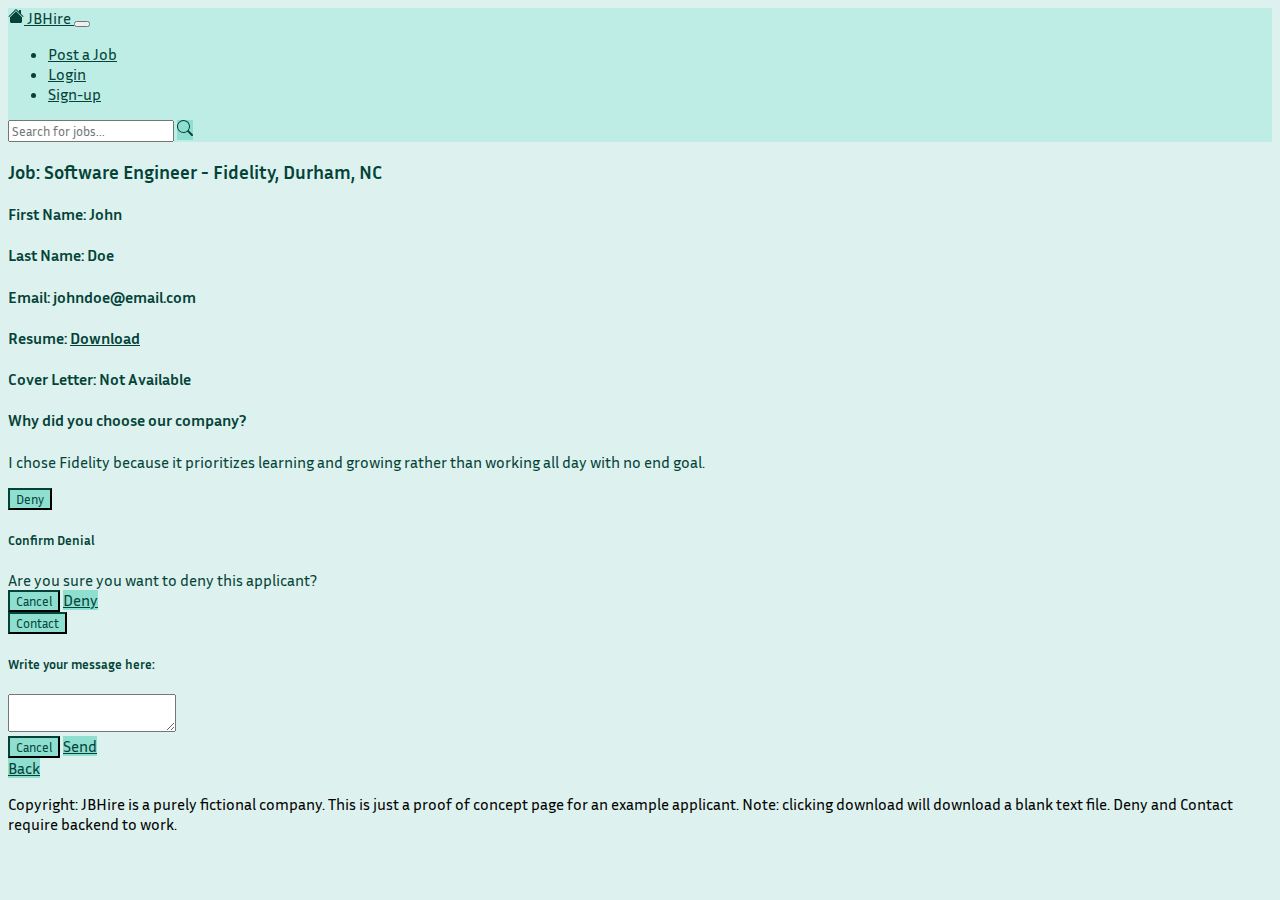
<file: exapplicant.html>
<!DOCTYPE html>
<html lang="en">
  <head>
    <!-- Required meta tags -->
    <meta charset="utf-8">
    <meta name="viewport" content="width=device-width, initial-scale=1">

    <!-- Bootstrap CSS -->
    <link href="https://cdn.jsdelivr.net/npm/bootstrap@5.0.2/dist/css/bootstrap.min.css" rel="stylesheet" integrity="sha384-EVSTQN3/azprG1Anm3QDgpJLIm9Nao0Yz1ztcQTwFspd3yD65VohhpuuCOmLASjC" crossorigin="anonymous">
    <link rel="stylesheet" href="css/style.css">
    <link rel="preconnect" href="https://fonts.googleapis.com">
    <link rel="preconnect" href="https://fonts.gstatic.com" crossorigin>
    <link href="https://fonts.googleapis.com/css2?family=Inria+Sans:wght@300&display=swap" rel="stylesheet">
    <title>JBHire</title>
  </head>
  <body>
    <header>
        <div class="container-fluid">
            <div class="row">
                <div class="col-lg-12">
                    <nav class="navbar navbar-expand-md mt-0 ms-0 navbar-light">
                        <div class="container-fluid">
                            <a class="navbar-brand" href="/index.html">
                                <svg xmlns="http://www.w3.org/2000/svg" width="16" height="16" fill="currentColor" class="bi bi-house-fill" viewBox="0 0 16 16">
                                    <path d="M8.707 1.5a1 1 0 0 0-1.414 0L.646 8.146a.5.5 0 0 0 .708.708L8 2.207l6.646 6.647a.5.5 0 0 0 .708-.708L13 5.793V2.5a.5.5 0 0 0-.5-.5h-1a.5.5 0 0 0-.5.5v1.293L8.707 1.5Z"/>
                                    <path d="m8 3.293 6 6V13.5a1.5 1.5 0 0 1-1.5 1.5h-9A1.5 1.5 0 0 1 2 13.5V9.293l6-6Z"/>
                                  </svg>
                                  JBHire
                            </a>
                            <button class="navbar-toggler ms-0" type="button" data-bs-toggle="collapse" data-bs-target="#navbarBasic" aria-controls="navbarBasic" aria-expanded="false" aria-label="Toggle navigation">
                                <span class="navbar-toggler-icon"></span>
                            </button>
                            <div class="collapse navbar-collapse" id="navbarBasic">
                            <ul class="navbar-nav mb-2 mb-xl-0 ms-auto me-0">
                            <li class="nav-item">
                                <a class="nav-link" href="/listings.html">Post a Job</a>
                            </li>
                            <li class="nav-item">
                                <a class="nav-link" href="/login.html">Login</a>
                            </li>
                            <li class="nav-item">
                                <a class="nav-link" href="/signup.html" tabindex="-1">Sign-up</a>
                            </li>
                            </ul>
                            <form class="d-flex">
                                <input class="form-control" type="search" placeholder="Search for jobs..." aria-label="Search">
                                <a class="btn border-dark border ms-0" href="/search.html">
                                    <svg xmlns="http://www.w3.org/2000/svg" width="16" height="16" fill="currentColor" class="bi bi-search" viewBox="0 0 16 16">
                                        <path d="M11.742 10.344a6.5 6.5 0 1 0-1.397 1.398h-.001c.03.04.062.078.098.115l3.85 3.85a1 1 0 0 0 1.415-1.414l-3.85-3.85a1.007 1.007 0 0 0-.115-.1zM12 6.5a5.5 5.5 0 1 1-11 0 5.5 5.5 0 0 1 11 0z"/>
                                    </svg>
                                  </a>
                            </form>
                        </div>
                        </div>
                    </nav>
                </div>
            </div>
        </div>
    </header>
    <main>
        <div class="container-fluid">
            <div class="row text-center mt-3">
                <div class="col-12">
                    <h3>Job: Software Engineer - Fidelity, Durham, NC</h3>
                </div>
            </div>
            <div class="row mt-4">
                <div class="col-sm-12 col-lg-6">
                    <h4>First Name: John</h4>
                    <h4>Last Name: Doe</h4>
                    <h4>Email: johndoe@email.com</h4>
                </div>
                <div class="col-sm-12 col-lg-6">
                    <h4>Resume: <a href="/blank.txt" download>Download</a></h4>
                    <h4>Cover Letter: Not Available</h4>
                    <h4>Why did you choose our company?</h4>
                    <p> 
                        I chose Fidelity because it prioritizes learning and growing rather than working all day with no end goal.
                    </p>
                </div>
            </div>
            <div class="row mt-3 text-center">
                <div class="col-6">
                    <button type="button" class="btn btn-primary" data-bs-toggle="modal" data-bs-target="#denyModal">
                        Deny
                    </button>
                    <div class="modal fade" id="denyModal" tabindex="-1" role="dialog" aria-labelledby="denyModalLabel" aria-hidden="true">
                        <div class="modal-dialog" role="document">
                            <div class="modal-content">
                                <div class="modal-header">
                                    <h5 class="modal-title" id="denyModalLabel">Confirm Denial</h5>
                                </div>
                                <div class="modal-body">
                                Are you sure you want to deny this applicant?
                                </div>
                                <div class="modal-footer">
                                    <button type="button" class="btn btn-primary" data-bs-dismiss="modal">Cancel</button>
                                    <a href="/denyconfirm.html" class="btn btn-primary">Deny</a>
                                </div>
                            </div>
                        </div>
                    </div>
                </div>
                <div class="col-6">
                    <button type="button" class="btn btn-primary" data-bs-toggle="modal" data-bs-target="#contactModal">
                        Contact
                    </button>
                    <div class="modal fade" id="contactModal" tabindex="-1" role="dialog" aria-labelledby="contactModalLabel" aria-hidden="true">
                        <div class="modal-dialog" role="document">
                            <div class="modal-content">
                                <div class="modal-header">
                                    <h5 class="modal-title" id="contactModalLabel">Write your message here:</h5>
                                </div>
                                <div class="modal-body">
                                    <form>
                                        <textarea>
                                        </textarea>
                                    </form>
                                </div>
                                <div class="modal-footer">
                                    <button type="button" class="btn btn-primary" data-bs-dismiss="modal">Cancel</button>
                                    <a href="/contactconfirm.html" class="btn btn-primary">Send</a>
                                </div>
                            </div>
                        </div>
                    </div>
                </div>
            </div>
            <div class="row justify-content-center text-center mt-3">
                <div class="col-12">
                    <a href="/applicantlist.html" class="btn btn-primary">Back</a>
                </div>
            </div>
        </div>
    </main>
    <footer>
        <div class="container">
            <div class="row text-center fixed-bottom">
                <div class="col-sm-12">
                    <p>Copyright: JBHire is a purely fictional company. This is just a proof of concept page for an example applicant. Note: clicking download will download a blank text file. Deny and Contact require backend to work.</p>
                </div>
            </div> 
        </div>   
    </footer>
    <script src="https://cdn.jsdelivr.net/npm/bootstrap@5.0.2/dist/js/bootstrap.bundle.min.js" integrity="sha384-MrcW6ZMFYlzcLA8Nl+NtUVF0sA7MsXsP1UyJoMp4YLEuNSfAP+JcXn/tWtIaxVXM" crossorigin="anonymous"></script>
  </body>
</html>
</file>
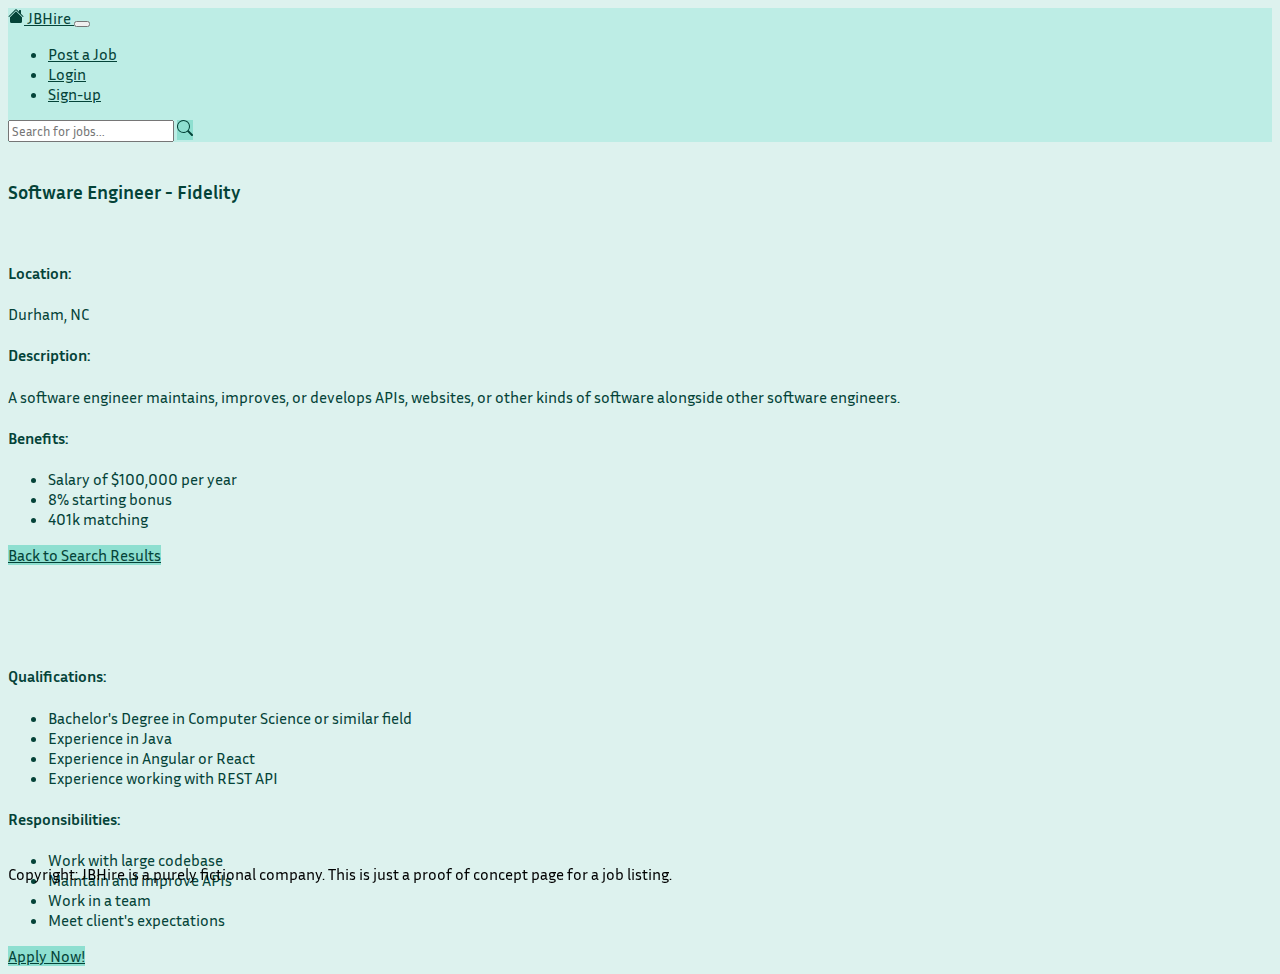
<file: job.html>
<!DOCTYPE html>
<html lang="en">
  <head>
    <!-- Required meta tags -->
    <meta charset="utf-8">
    <meta name="viewport" content="width=device-width, initial-scale=1">

    <!-- Bootstrap CSS -->
    <link href="https://cdn.jsdelivr.net/npm/bootstrap@5.0.2/dist/css/bootstrap.min.css" rel="stylesheet" integrity="sha384-EVSTQN3/azprG1Anm3QDgpJLIm9Nao0Yz1ztcQTwFspd3yD65VohhpuuCOmLASjC" crossorigin="anonymous">
    <link rel="stylesheet" href="css/style.css">
    <link rel="preconnect" href="https://fonts.googleapis.com">
    <link rel="preconnect" href="https://fonts.gstatic.com" crossorigin>
    <link href="https://fonts.googleapis.com/css2?family=Inria+Sans:wght@300&display=swap" rel="stylesheet">
    <title>JBHire</title>
  </head>
  <body>
    <header>
        <div class="container-fluid">
            <div class="row">
                <div class="col-lg-12">
                    <nav class="navbar navbar-expand-md mt-0 ms-0 navbar-light">
                        <div class="container-fluid">
                            <a class="navbar-brand" href="/index.html">
                                <svg xmlns="http://www.w3.org/2000/svg" width="16" height="16" fill="currentColor" class="bi bi-house-fill" viewBox="0 0 16 16">
                                    <path d="M8.707 1.5a1 1 0 0 0-1.414 0L.646 8.146a.5.5 0 0 0 .708.708L8 2.207l6.646 6.647a.5.5 0 0 0 .708-.708L13 5.793V2.5a.5.5 0 0 0-.5-.5h-1a.5.5 0 0 0-.5.5v1.293L8.707 1.5Z"/>
                                    <path d="m8 3.293 6 6V13.5a1.5 1.5 0 0 1-1.5 1.5h-9A1.5 1.5 0 0 1 2 13.5V9.293l6-6Z"/>
                                  </svg>
                                  JBHire
                            </a>
                            <button class="navbar-toggler ms-0" type="button" data-bs-toggle="collapse" data-bs-target="#navbarBasic" aria-controls="navbarBasic" aria-expanded="false" aria-label="Toggle navigation">
                                <span class="navbar-toggler-icon"></span>
                            </button>
                            <div class="collapse navbar-collapse" id="navbarBasic">
                            <ul class="navbar-nav mb-2 mb-xl-0 ms-auto me-0">
                            <li class="nav-item">
                                <a class="nav-link" href="/listings.html">Post a Job</a>
                            </li>
                            <li class="nav-item">
                                <a class="nav-link" href="/login.html">Login</a>
                            </li>
                            <li class="nav-item">
                                <a class="nav-link" href="/signup.html" tabindex="-1">Sign-up</a>
                            </li>
                            </ul>
                            <form class="d-flex">
                                <input class="form-control" type="search" placeholder="Search for jobs..." aria-label="Search">
                                <a class="btn border-dark border ms-0" href="/search.html">
                                    <svg xmlns="http://www.w3.org/2000/svg" width="16" height="16" fill="currentColor" class="bi bi-search" viewBox="0 0 16 16">
                                        <path d="M11.742 10.344a6.5 6.5 0 1 0-1.397 1.398h-.001c.03.04.062.078.098.115l3.85 3.85a1 1 0 0 0 1.415-1.414l-3.85-3.85a1.007 1.007 0 0 0-.115-.1zM12 6.5a5.5 5.5 0 1 1-11 0 5.5 5.5 0 0 1 11 0z"/>
                                    </svg>
                                  </a>
                            </form>
                        </div>
                        </div>
                    </nav>
                </div>
            </div>
        </div>
    </header>
    <main>
        <div class="container-fluid">
            <div class="row">
                <div class="col-sm-12 col-lg-6">
                    <br>
                    <h3>Software Engineer - Fidelity</h3>
                    <br>
                    <h4>Location:</h4>
                    <p>Durham, NC</p>
                    <h4>Description:</h4>
                    <p>A software engineer maintains, improves, or develops APIs, websites, or other kinds of software alongside other software engineers.</p>
                    <h4>Benefits:</h4>
                    <ul>
                        <li>Salary of $100,000 per year</li>
                        <li>8% starting bonus</li>
                        <li>401k matching</li>
                    </ul>
                    <div id="backButton">
                        <a href="/search.html" class="btn btn-primary">Back to Search Results</a>
                    </div>      
                </div>
                <div class="col-sm-12 col-lg-6">
                    <br>
                    <div id="spacingDiv">
                        <br>
                        <br>
                        <br>
                    </div>
                    <h4>Qualifications:</h4>
                    <ul>
                        <li>Bachelor's Degree in Computer Science or similar field</li>
                        <li>Experience in Java</li>
                        <li>Experience in Angular or React</li>
                        <li>Experience working with REST API</li>
                    </ul>
                    <h4>Responsibilities:</h4>
                    <ul>
                        <li>Work with large codebase</li>
                        <li>Maintain and improve APIs</li>
                        <li>Work in a team</li>
                        <li>Meet client's expectations</li>
                    </ul>
                    <div id="applicationButton">
                        <a href="/application.html" class="btn btn-primary">Apply Now!</a>
                    </div>
                </div>
            </div>
            <div class="row justify-content-center text-center">
                <div class="col-6 col-lg-12" id="backButtonMobile">
                    <a href="/search.html" class="btn btn-primary">Back</a>
                </div>
                <div class="col-6 col-lg-12" id="applicationButtonMobile">
                    <a href="/application.html" class="btn btn-primary">Apply Now!</a>
                </div>
            </div>
        </div>
    </main>
    <footer>
        <div class="container">
            <div class="row text-center mt-5">
                <div class="col-sm-12" id="jobfooter">
                    <p>Copyright: JBHire is a purely fictional company. This is just a proof of concept page for a job listing.</p>
                </div>
            </div> 
        </div>   
    </footer>
    <script src="https://cdn.jsdelivr.net/npm/bootstrap@5.0.2/dist/js/bootstrap.bundle.min.js" integrity="sha384-MrcW6ZMFYlzcLA8Nl+NtUVF0sA7MsXsP1UyJoMp4YLEuNSfAP+JcXn/tWtIaxVXM" crossorigin="anonymous"></script>
  </body>
</html>
</file>
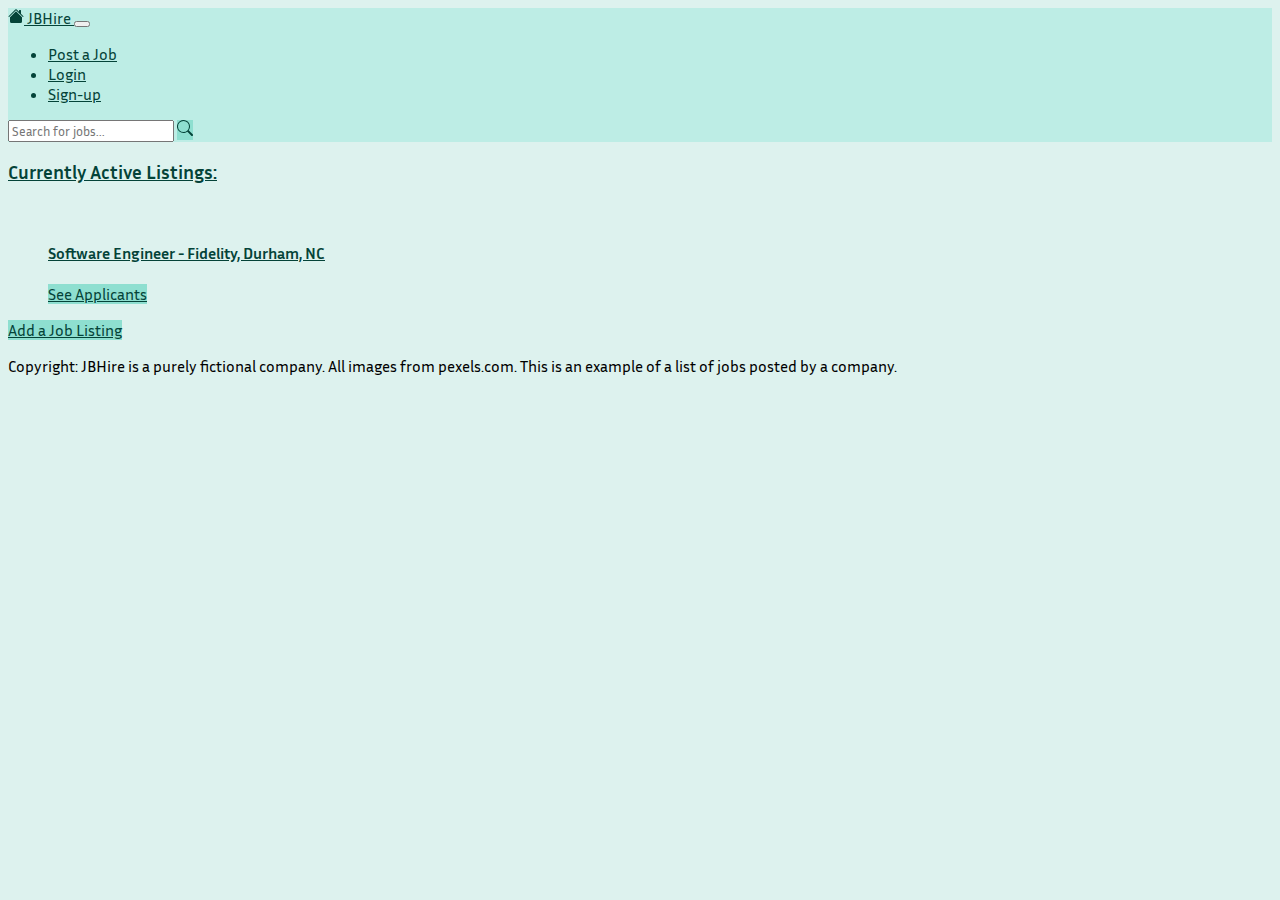
<file: listings.html>
<!DOCTYPE html>
<html lang="en">
  <head>
    <!-- Required meta tags -->
    <meta charset="utf-8">
    <meta name="viewport" content="width=device-width, initial-scale=1">

    <!-- Bootstrap CSS -->
    <link href="https://cdn.jsdelivr.net/npm/bootstrap@5.0.2/dist/css/bootstrap.min.css" rel="stylesheet" integrity="sha384-EVSTQN3/azprG1Anm3QDgpJLIm9Nao0Yz1ztcQTwFspd3yD65VohhpuuCOmLASjC" crossorigin="anonymous">
    <link rel="stylesheet" href="css/style.css">
    <link rel="preconnect" href="https://fonts.googleapis.com">
    <link rel="preconnect" href="https://fonts.gstatic.com" crossorigin>
    <link href="https://fonts.googleapis.com/css2?family=Inria+Sans:wght@300&display=swap" rel="stylesheet">
    <title>JBHire</title>
  </head>
  <body>
    <header>
        <div class="container-fluid">
            <div class="row">
                <div class="col-lg-12">
                    <nav class="navbar navbar-expand-md mt-0 ms-0 navbar-light">
                        <div class="container-fluid">
                            <a class="navbar-brand" href="/index.html">
                                <svg xmlns="http://www.w3.org/2000/svg" width="16" height="16" fill="currentColor" class="bi bi-house-fill" viewBox="0 0 16 16">
                                    <path d="M8.707 1.5a1 1 0 0 0-1.414 0L.646 8.146a.5.5 0 0 0 .708.708L8 2.207l6.646 6.647a.5.5 0 0 0 .708-.708L13 5.793V2.5a.5.5 0 0 0-.5-.5h-1a.5.5 0 0 0-.5.5v1.293L8.707 1.5Z"/>
                                    <path d="m8 3.293 6 6V13.5a1.5 1.5 0 0 1-1.5 1.5h-9A1.5 1.5 0 0 1 2 13.5V9.293l6-6Z"/>
                                  </svg>
                                  JBHire
                            </a>
                            <button class="navbar-toggler ms-0" type="button" data-bs-toggle="collapse" data-bs-target="#navbarBasic" aria-controls="navbarBasic" aria-expanded="false" aria-label="Toggle navigation">
                                <span class="navbar-toggler-icon"></span>
                            </button>
                            <div class="collapse navbar-collapse" id="navbarBasic">
                            <ul class="navbar-nav mb-2 mb-xl-0 ms-auto me-0">
                            <li class="nav-item">
                                <a class="nav-link" href="/listings.html">Post a Job</a>
                            </li>
                            <li class="nav-item">
                                <a class="nav-link" href="/login.html">Login</a>
                            </li>
                            <li class="nav-item">
                                <a class="nav-link" href="/signup.html" tabindex="-1">Sign-up</a>
                            </li>
                            </ul>
                            <form class="d-flex">
                                <input class="form-control" type="search" placeholder="Search for jobs..." aria-label="Search">
                                <a class="btn border-dark border ms-0" href="/search.html">
                                    <svg xmlns="http://www.w3.org/2000/svg" width="16" height="16" fill="currentColor" class="bi bi-search" viewBox="0 0 16 16">
                                        <path d="M11.742 10.344a6.5 6.5 0 1 0-1.397 1.398h-.001c.03.04.062.078.098.115l3.85 3.85a1 1 0 0 0 1.415-1.414l-3.85-3.85a1.007 1.007 0 0 0-.115-.1zM12 6.5a5.5 5.5 0 1 1-11 0 5.5 5.5 0 0 1 11 0z"/>
                                    </svg>
                                  </a>
                            </form>
                        </div>
                        </div>
                    </nav>
                </div>
            </div>
        </div>
    </header>
    <main>
        <div class="row justify-content-center mt-5">
            <div class="col-7">
                <h3 id="listingsTitle">Currently Active Listings:</h3>
                <br>
                <ul id="listingList">
                    <li>
                        <h4>
                            <a href="/job.html">Software Engineer - Fidelity, Durham, NC</a>
                        </h4>
                        <a href="/applicantlist.html" class="btn btn-primary">See Applicants</a>
                    </li>
                </ul>
            </div>
        </div>
        <div class="row justify-content-center mt-5 text-center">
            <div class="col-12">
                <a href="/add.html" class="btn btn-primary">Add a Job Listing</a>
            </div>
        </div>
    </main>
    <footer>
        <div class="container">
            <div class="row text-center fixed-bottom">
                <div class="col-sm-12">
                    <p>Copyright: JBHire is a purely fictional company. All images from pexels.com. This is an example of a list of jobs posted by a company.</p>
                </div>
            </div>    
        </div>
    </footer>
    <script src="https://cdn.jsdelivr.net/npm/bootstrap@5.0.2/dist/js/bootstrap.bundle.min.js" integrity="sha384-MrcW6ZMFYlzcLA8Nl+NtUVF0sA7MsXsP1UyJoMp4YLEuNSfAP+JcXn/tWtIaxVXM" crossorigin="anonymous"></script>
  </body>
</html>
</file>
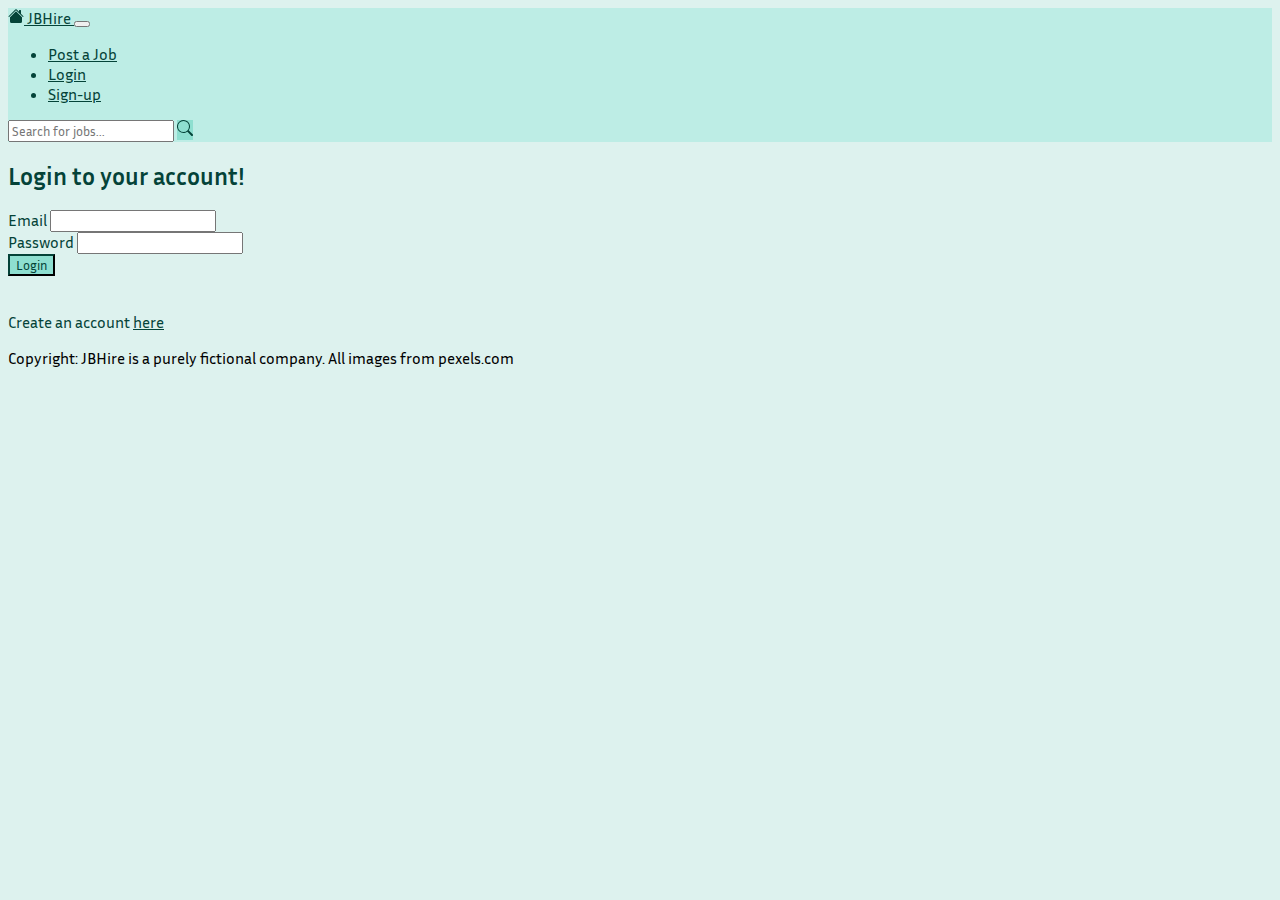
<file: login.html>
<!DOCTYPE html>
<html lang="en">
  <head>
    <!-- Required meta tags -->
    <meta charset="utf-8">
    <meta name="viewport" content="width=device-width, initial-scale=1">

    <!-- Bootstrap CSS -->
    <link href="https://cdn.jsdelivr.net/npm/bootstrap@5.0.2/dist/css/bootstrap.min.css" rel="stylesheet" integrity="sha384-EVSTQN3/azprG1Anm3QDgpJLIm9Nao0Yz1ztcQTwFspd3yD65VohhpuuCOmLASjC" crossorigin="anonymous">
    <link rel="stylesheet" href="css/style.css">
    <link rel="preconnect" href="https://fonts.googleapis.com">
    <link rel="preconnect" href="https://fonts.gstatic.com" crossorigin>
    <link href="https://fonts.googleapis.com/css2?family=Inria+Sans:wght@300&display=swap" rel="stylesheet">
    <title>JBHire</title>
  </head>
  <body>
    <header>
        <div class="container-fluid">
            <div class="row">
                <div class="col-lg-12">
                    <nav class="navbar navbar-expand-md mt-0 ms-0 navbar-light">
                        <div class="container-fluid">
                            <a class="navbar-brand" href="/index.html">
                                <svg xmlns="http://www.w3.org/2000/svg" width="16" height="16" fill="currentColor" class="bi bi-house-fill" viewBox="0 0 16 16">
                                    <path d="M8.707 1.5a1 1 0 0 0-1.414 0L.646 8.146a.5.5 0 0 0 .708.708L8 2.207l6.646 6.647a.5.5 0 0 0 .708-.708L13 5.793V2.5a.5.5 0 0 0-.5-.5h-1a.5.5 0 0 0-.5.5v1.293L8.707 1.5Z"/>
                                    <path d="m8 3.293 6 6V13.5a1.5 1.5 0 0 1-1.5 1.5h-9A1.5 1.5 0 0 1 2 13.5V9.293l6-6Z"/>
                                  </svg>
                                  JBHire
                            </a>
                            <button class="navbar-toggler ms-0" type="button" data-bs-toggle="collapse" data-bs-target="#navbarBasic" aria-controls="navbarBasic" aria-expanded="false" aria-label="Toggle navigation">
                                <span class="navbar-toggler-icon"></span>
                            </button>
                            <div class="collapse navbar-collapse" id="navbarBasic">
                            <ul class="navbar-nav mb-2 mb-xl-0 ms-auto me-0">
                            <li class="nav-item">
                                <a class="nav-link" href="/listings.html">Post a Job</a>
                            </li>
                            <li class="nav-item">
                                <a class="nav-link" href="/login.html">Login</a>
                            </li>
                            <li class="nav-item">
                                <a class="nav-link" href="/signup.html" tabindex="-1">Sign-up</a>
                            </li>
                            </ul>
                            <form class="d-flex">
                                <input class="form-control" type="search" placeholder="Search for jobs..." aria-label="Search">
                                <a class="btn border-dark border ms-0" href="/search.html">
                                    <svg xmlns="http://www.w3.org/2000/svg" width="16" height="16" fill="currentColor" class="bi bi-search" viewBox="0 0 16 16">
                                        <path d="M11.742 10.344a6.5 6.5 0 1 0-1.397 1.398h-.001c.03.04.062.078.098.115l3.85 3.85a1 1 0 0 0 1.415-1.414l-3.85-3.85a1.007 1.007 0 0 0-.115-.1zM12 6.5a5.5 5.5 0 1 1-11 0 5.5 5.5 0 0 1 11 0z"/>
                                    </svg>
                                  </a>
                            </form>
                        </div>
                        </div>
                    </nav>
                </div>
            </div>
        </div>
    </header>
    <main>
        <div class="container-fluid">
            <div class="row justify-content-center mt-5">
                <div class="col-8 col-md-6">
                    <div id="Signup"><h2>Login to your account!</h2></div>
                        <form>
                            <div class="form-group">
                                <label for="Email">Email</label>
                                <input type="email" class="form-control" id="Email">
                              </div>
                              <div class="form-group">
                                <label for="exampleInputPassword1">Password</label>
                                <input type="password" class="form-control" id="exampleInputPassword1">
                              </div>
                              <button type="submit" class="btn btn-primary mt-1">Login</button>
                        </form>
                        <br>
                        <p>Create an account <a href="/signup.html">here</a></p>
                </div>
            </div>
        </div>
    </main>
    <footer>
        <div class="container">
            <div class="row text-center fixed-bottom">
                <div class="col-sm-12">
                    <p>Copyright: JBHire is a purely fictional company. All images from pexels.com</p>
                </div>
            </div>    
        </div>
    </footer>
    <script src="https://cdn.jsdelivr.net/npm/bootstrap@5.0.2/dist/js/bootstrap.bundle.min.js" integrity="sha384-MrcW6ZMFYlzcLA8Nl+NtUVF0sA7MsXsP1UyJoMp4YLEuNSfAP+JcXn/tWtIaxVXM" crossorigin="anonymous"></script>
  </body>
</html>
</file>
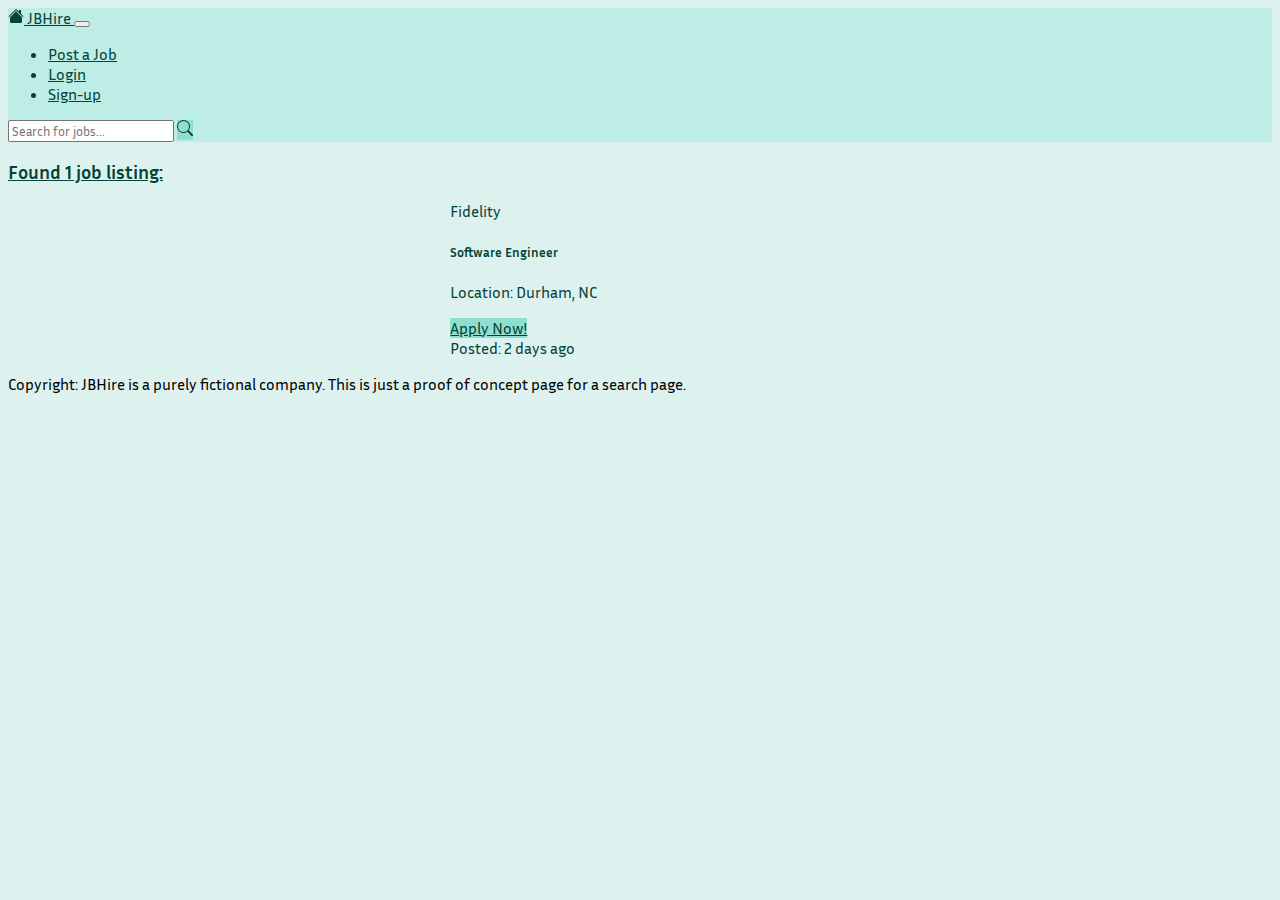
<file: search.html>
<!DOCTYPE html>
<html lang="en">
  <head>
    <!-- Required meta tags -->
    <meta charset="utf-8">
    <meta name="viewport" content="width=device-width, initial-scale=1">

    <!-- Bootstrap CSS -->
    <link href="https://cdn.jsdelivr.net/npm/bootstrap@5.0.2/dist/css/bootstrap.min.css" rel="stylesheet" integrity="sha384-EVSTQN3/azprG1Anm3QDgpJLIm9Nao0Yz1ztcQTwFspd3yD65VohhpuuCOmLASjC" crossorigin="anonymous">
    <link rel="stylesheet" href="css/style.css">
    <link rel="preconnect" href="https://fonts.googleapis.com">
    <link rel="preconnect" href="https://fonts.gstatic.com" crossorigin>
    <link href="https://fonts.googleapis.com/css2?family=Inria+Sans:wght@300&display=swap" rel="stylesheet">
    <title>JBHire</title>
  </head>
  <body>
    <header>
        <div class="container-fluid">
            <div class="row">
                <div class="col-lg-12">
                    <nav class="navbar navbar-expand-md mt-0 ms-0 navbar-light">
                        <div class="container-fluid">
                            <a class="navbar-brand" href="/index.html">
                                <svg xmlns="http://www.w3.org/2000/svg" width="16" height="16" fill="currentColor" class="bi bi-house-fill" viewBox="0 0 16 16">
                                    <path d="M8.707 1.5a1 1 0 0 0-1.414 0L.646 8.146a.5.5 0 0 0 .708.708L8 2.207l6.646 6.647a.5.5 0 0 0 .708-.708L13 5.793V2.5a.5.5 0 0 0-.5-.5h-1a.5.5 0 0 0-.5.5v1.293L8.707 1.5Z"/>
                                    <path d="m8 3.293 6 6V13.5a1.5 1.5 0 0 1-1.5 1.5h-9A1.5 1.5 0 0 1 2 13.5V9.293l6-6Z"/>
                                  </svg>
                                  JBHire
                            </a>
                            <button class="navbar-toggler ms-0" type="button" data-bs-toggle="collapse" data-bs-target="#navbarBasic" aria-controls="navbarBasic" aria-expanded="false" aria-label="Toggle navigation">
                                <span class="navbar-toggler-icon"></span>
                            </button>
                            <div class="collapse navbar-collapse" id="navbarBasic">
                            <ul class="navbar-nav mb-2 mb-xl-0 ms-auto me-0">
                            <li class="nav-item">
                                <a class="nav-link" href="/listings.html">Post a Job</a>
                            </li>
                            <li class="nav-item">
                                <a class="nav-link" href="/login.html">Login</a>
                            </li>
                            <li class="nav-item">
                                <a class="nav-link" href="/signup.html" tabindex="-1">Sign-up</a>
                            </li>
                            </ul>
                            <form class="d-flex">
                                <input class="form-control" type="search" placeholder="Search for jobs..." aria-label="Search">
                                <a class="btn border-dark border ms-0" href="/search.html">
                                    <svg xmlns="http://www.w3.org/2000/svg" width="16" height="16" fill="currentColor" class="bi bi-search" viewBox="0 0 16 16">
                                        <path d="M11.742 10.344a6.5 6.5 0 1 0-1.397 1.398h-.001c.03.04.062.078.098.115l3.85 3.85a1 1 0 0 0 1.415-1.414l-3.85-3.85a1.007 1.007 0 0 0-.115-.1zM12 6.5a5.5 5.5 0 1 1-11 0 5.5 5.5 0 0 1 11 0z"/>
                                    </svg>
                                  </a>
                            </form>
                        </div>
                        </div>
                    </nav>
                </div>
            </div>
        </div>
    </header>
    <main>
        <div class="container-fluid">
            <div class="row justify-content-center text-center">
                <div class="col-12 ms-3 mt-5" id="foundListing">
                    <h3>
                        Found 1 job listing:
                    </h3>
                </div>
            </div>
            <div class="row justify-content-center mt-2 rounded-3 mx-auto">
                <div class="col-12">
                    <div class="card rounded-3">
                        <div class="card-header">
                          Fidelity
                        </div>
                        <div class="card-body">
                          <h5 class="card-title">Software Engineer</h5>
                          <p class="card-text">Location: Durham, NC</p>
                          <a href="/job.html" class="btn btn-primary">Apply Now!</a>
                        </div>
                        <div class="card-footer text-muted">
                          Posted: 2 days ago
                        </div>
                      </div>
                </div>
            </div>   
        </div>
    </main>
    <footer>
        <div class="container">
            <div class="row text-center fixed-bottom">
                <div class="col-sm-12">
                    <p>Copyright: JBHire is a purely fictional company. This is just a proof of concept page for a search page.</p>
                </div>
            </div>    
        </div>
    </footer>
    <script src="https://cdn.jsdelivr.net/npm/bootstrap@5.0.2/dist/js/bootstrap.bundle.min.js" integrity="sha384-MrcW6ZMFYlzcLA8Nl+NtUVF0sA7MsXsP1UyJoMp4YLEuNSfAP+JcXn/tWtIaxVXM" crossorigin="anonymous"></script>
  </body>
</html>
</file>
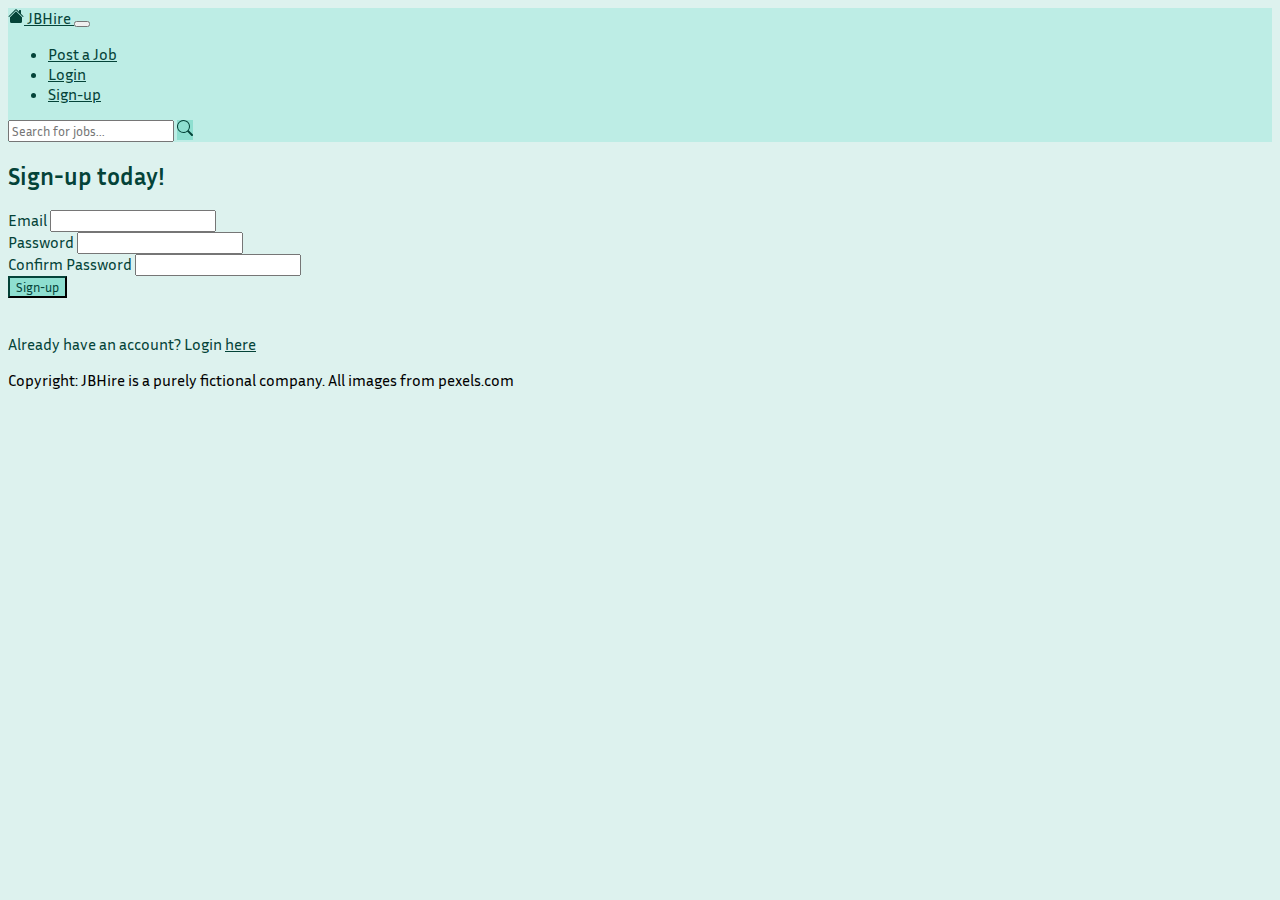
<file: signup.html>
<!DOCTYPE html>
<html lang="en">
  <head>
    <!-- Required meta tags -->
    <meta charset="utf-8">
    <meta name="viewport" content="width=device-width, initial-scale=1">

    <!-- Bootstrap CSS -->
    <link href="https://cdn.jsdelivr.net/npm/bootstrap@5.0.2/dist/css/bootstrap.min.css" rel="stylesheet" integrity="sha384-EVSTQN3/azprG1Anm3QDgpJLIm9Nao0Yz1ztcQTwFspd3yD65VohhpuuCOmLASjC" crossorigin="anonymous">
    <link rel="stylesheet" href="css/style.css">
    <link rel="preconnect" href="https://fonts.googleapis.com">
    <link rel="preconnect" href="https://fonts.gstatic.com" crossorigin>
    <link href="https://fonts.googleapis.com/css2?family=Inria+Sans:wght@300&display=swap" rel="stylesheet">
    <title>JBHire</title>
  </head>
  <body>
    <header>
        <div class="container-fluid">
            <div class="row">
                <div class="col-lg-12">
                    <nav class="navbar navbar-expand-md mt-0 ms-0 navbar-light">
                        <div class="container-fluid">
                            <a class="navbar-brand" href="/index.html">
                                <svg xmlns="http://www.w3.org/2000/svg" width="16" height="16" fill="currentColor" class="bi bi-house-fill" viewBox="0 0 16 16">
                                    <path d="M8.707 1.5a1 1 0 0 0-1.414 0L.646 8.146a.5.5 0 0 0 .708.708L8 2.207l6.646 6.647a.5.5 0 0 0 .708-.708L13 5.793V2.5a.5.5 0 0 0-.5-.5h-1a.5.5 0 0 0-.5.5v1.293L8.707 1.5Z"/>
                                    <path d="m8 3.293 6 6V13.5a1.5 1.5 0 0 1-1.5 1.5h-9A1.5 1.5 0 0 1 2 13.5V9.293l6-6Z"/>
                                  </svg>
                                  JBHire
                            </a>
                            <button class="navbar-toggler ms-0" type="button" data-bs-toggle="collapse" data-bs-target="#navbarBasic" aria-controls="navbarBasic" aria-expanded="false" aria-label="Toggle navigation">
                                <span class="navbar-toggler-icon"></span>
                            </button>
                            <div class="collapse navbar-collapse" id="navbarBasic">
                            <ul class="navbar-nav mb-2 mb-xl-0 ms-auto me-0">
                            <li class="nav-item">
                                <a class="nav-link" href="/listings.html">Post a Job</a>
                            </li>
                            <li class="nav-item">
                                <a class="nav-link" href="/login.html">Login</a>
                            </li>
                            <li class="nav-item">
                                <a class="nav-link" href="/signup.html" tabindex="-1">Sign-up</a>
                            </li>
                            </ul>
                            <form class="d-flex">
                                <input class="form-control" type="search" placeholder="Search for jobs..." aria-label="Search">
                                <a class="btn border-dark border ms-0" href="/search.html">
                                    <svg xmlns="http://www.w3.org/2000/svg" width="16" height="16" fill="currentColor" class="bi bi-search" viewBox="0 0 16 16">
                                        <path d="M11.742 10.344a6.5 6.5 0 1 0-1.397 1.398h-.001c.03.04.062.078.098.115l3.85 3.85a1 1 0 0 0 1.415-1.414l-3.85-3.85a1.007 1.007 0 0 0-.115-.1zM12 6.5a5.5 5.5 0 1 1-11 0 5.5 5.5 0 0 1 11 0z"/>
                                    </svg>
                                  </a>
                            </form>
                        </div>
                        </div>
                    </nav>
                </div>
            </div>
        </div>
    </header>
    <main>
        <div class="container-fluid">
            <div class="row justify-content-center mt-5">
                <div class="col-8 col-md-6">
                    <div id="Signup"><h2>Sign-up today!</h2></div>
                        <form>
                            <div class="form-group">
                                <label for="Email">Email</label>
                                <input type="email" class="form-control" id="Email">
                              </div>
                              <div class="form-group">
                                <label for="exampleInputPassword1">Password</label>
                                <input type="password" class="form-control" id="exampleInputPassword1">
                              </div>
                              <div class="form-group">
                                <label for="confirmPassword">Confirm Password</label>
                                <input type="password" class="form-control" id="confirmPassword">
                              </div>
                              <button type="submit" class="btn btn-primary mt-1">Sign-up</button>
                        </form>
                        <br>
                        <p>Already have an account? Login <a href="/login.html">here</a></p>
                </div>
            </div>
        </div>
    </main>
    <footer>
        <div class="container">
            <div class="row text-center fixed-bottom">
                <div class="col-sm-12">
                    <p>Copyright: JBHire is a purely fictional company. All images from pexels.com</p>
                </div>
            </div>    
        </div>
    </footer>
    <script src="https://cdn.jsdelivr.net/npm/bootstrap@5.0.2/dist/js/bootstrap.bundle.min.js" integrity="sha384-MrcW6ZMFYlzcLA8Nl+NtUVF0sA7MsXsP1UyJoMp4YLEuNSfAP+JcXn/tWtIaxVXM" crossorigin="anonymous"></script>
  </body>
</html>
</file>
<file: css/style.css>
*{
    font-family: 'Inria Sans', sans-serif;
}
body{
    background-color:#ddf2ee;
}
header{
    display: grid;
    background-color: #bdede5;
    color: #044338;
}
main{
    color: #044338;
}
a{
    color: #044338 !important;
}
.btn{
    background-color: #8edfd0;
    color: #044338;
}
.btn:hover{
    background-color: #c9f6ee;
    border-color:#35b19c;
}
.btn:focus{
    background-color: #c9f6ee;
    border-color:#35b19c;
}
.border-dark{
    color: black;
}
.btn-primary{
    border-color: #044338;
}
.btn-info{
    border-color: #044338;
}
.covered{
    position:relative;
    padding: 10vw;
}
#homeBgImg1{
    background-image: url(../img/homepage1.jpg);
    opacity:0.25;
    background-size: cover;
    background-position:center;
    position:absolute;
    top:0;
    bottom:0;
    left: 0;
    right: 0;
}
#homeBgImg2{
    background-image: url(../img/homepage2.jpg);
    opacity:0.25;
    background-size: cover;
    background-position:center;
    position:absolute;
    top:0;
    bottom:0;
    left: 0;
    right: 0;
}

strong{
    display: block;
}

.accordion-button:not(.collapsed) {
    color: #044338;
    background-color: #ccf0ea;
}

.card{
    width: 60%;
    margin: 0 auto;
    float: none; 
    margin-bottom: 10px;
}

#foundListing {
    text-decoration: underline;
}

#blank{
    color:#ddf2ee;
}

#confirImg{
    background-image: url(../img/confirm.jpg);
    opacity:0.25;
    background-size: cover;
    background-position:center;
    position:absolute;
    top:0;
    bottom:0;
    left: 0;
    right: 0;
    z-index: -1;
}

#listingsTitle, #appTitle{
    text-decoration: underline;
}

#listingList, #appList{
    list-style-type: none;
}

#addImg{
    background-image: url(../img/addconfirm.jpg);
    opacity:0.25;
    background-size: cover;
    background-position:center;
    position:absolute;
    top:0;
    bottom:0;
    left: 0;
    right: 0;
    z-index: -1;
}

#denyImg{
    background-image: url(../img/denyconfirm.jpg);
    opacity:0.25;
    background-size: cover;
    background-position:center;
    position:absolute;
    top:0;
    bottom:0;
    left: 0;
    right: 0;
    z-index: -1;
}

#contactImg{
    background-image: url(../img/contactconfirm.jpg);
    opacity:0.25;
    background-size: cover;
    background-position:center;
    position:absolute;
    top:0;
    bottom:0;
    left: 0;
    right: 0;
    z-index: -1;
}

#spacingDiv{
    display: none;
}

#backButtonMobile{
    display: inline;
}

#backButton{
    display: none;
}

#applicationButtonMobile{
    display: inline;
}

#applicationButton{
    display: none;
}

@media screen and (min-width: 900px){
    .card{
        width: 30%;
        margin: 0 auto;
        float: none; 
        margin-bottom: 10px;
    }
    #jobfooter{
        margin-top: 0;
        position: fixed;
        bottom: 0;
        text-align: center;
    }
    #spacingDiv{
        display: inline;
    }
    #backButtonMobile{
        display: none;
    }
    #backButton{
        display: inline;
    }
    #applicationButton{
        display: inline;
    }
    
    #applicationButtonMobile{
        display: none;
    }
}
</file>
